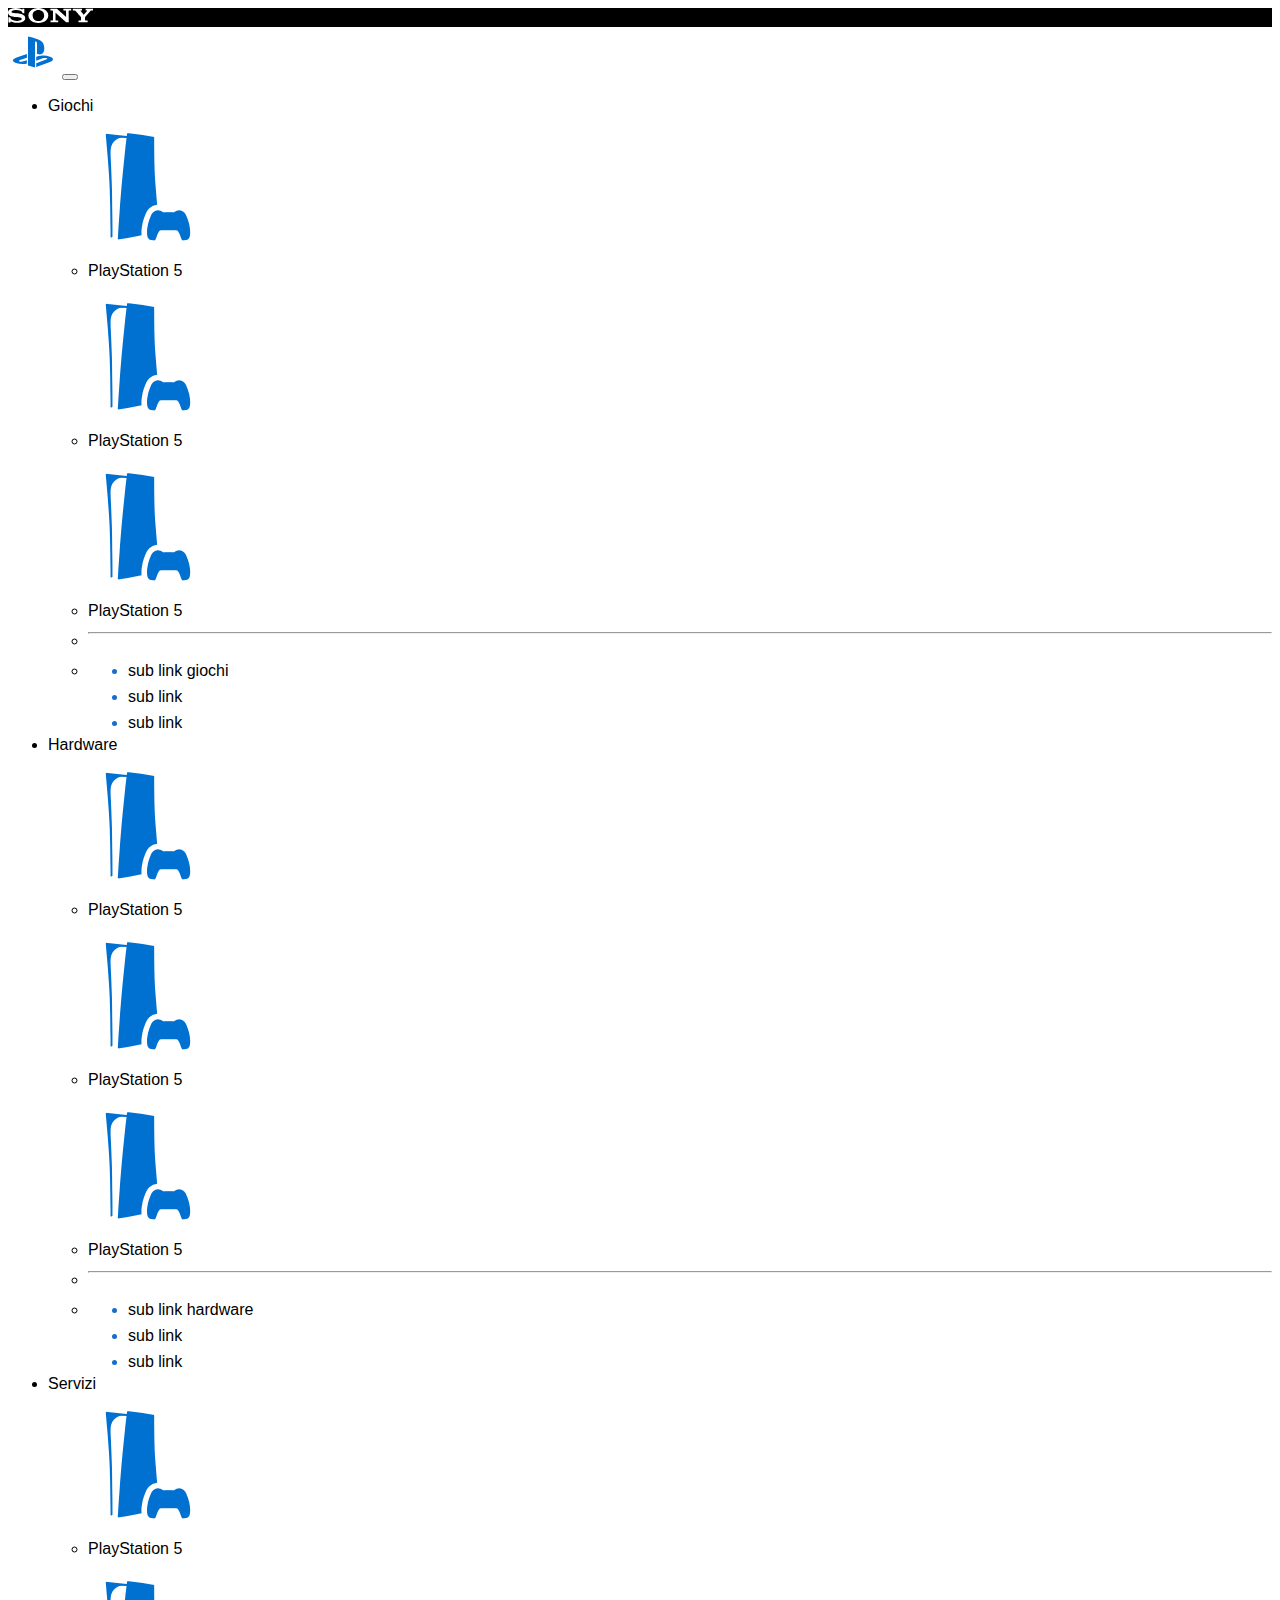
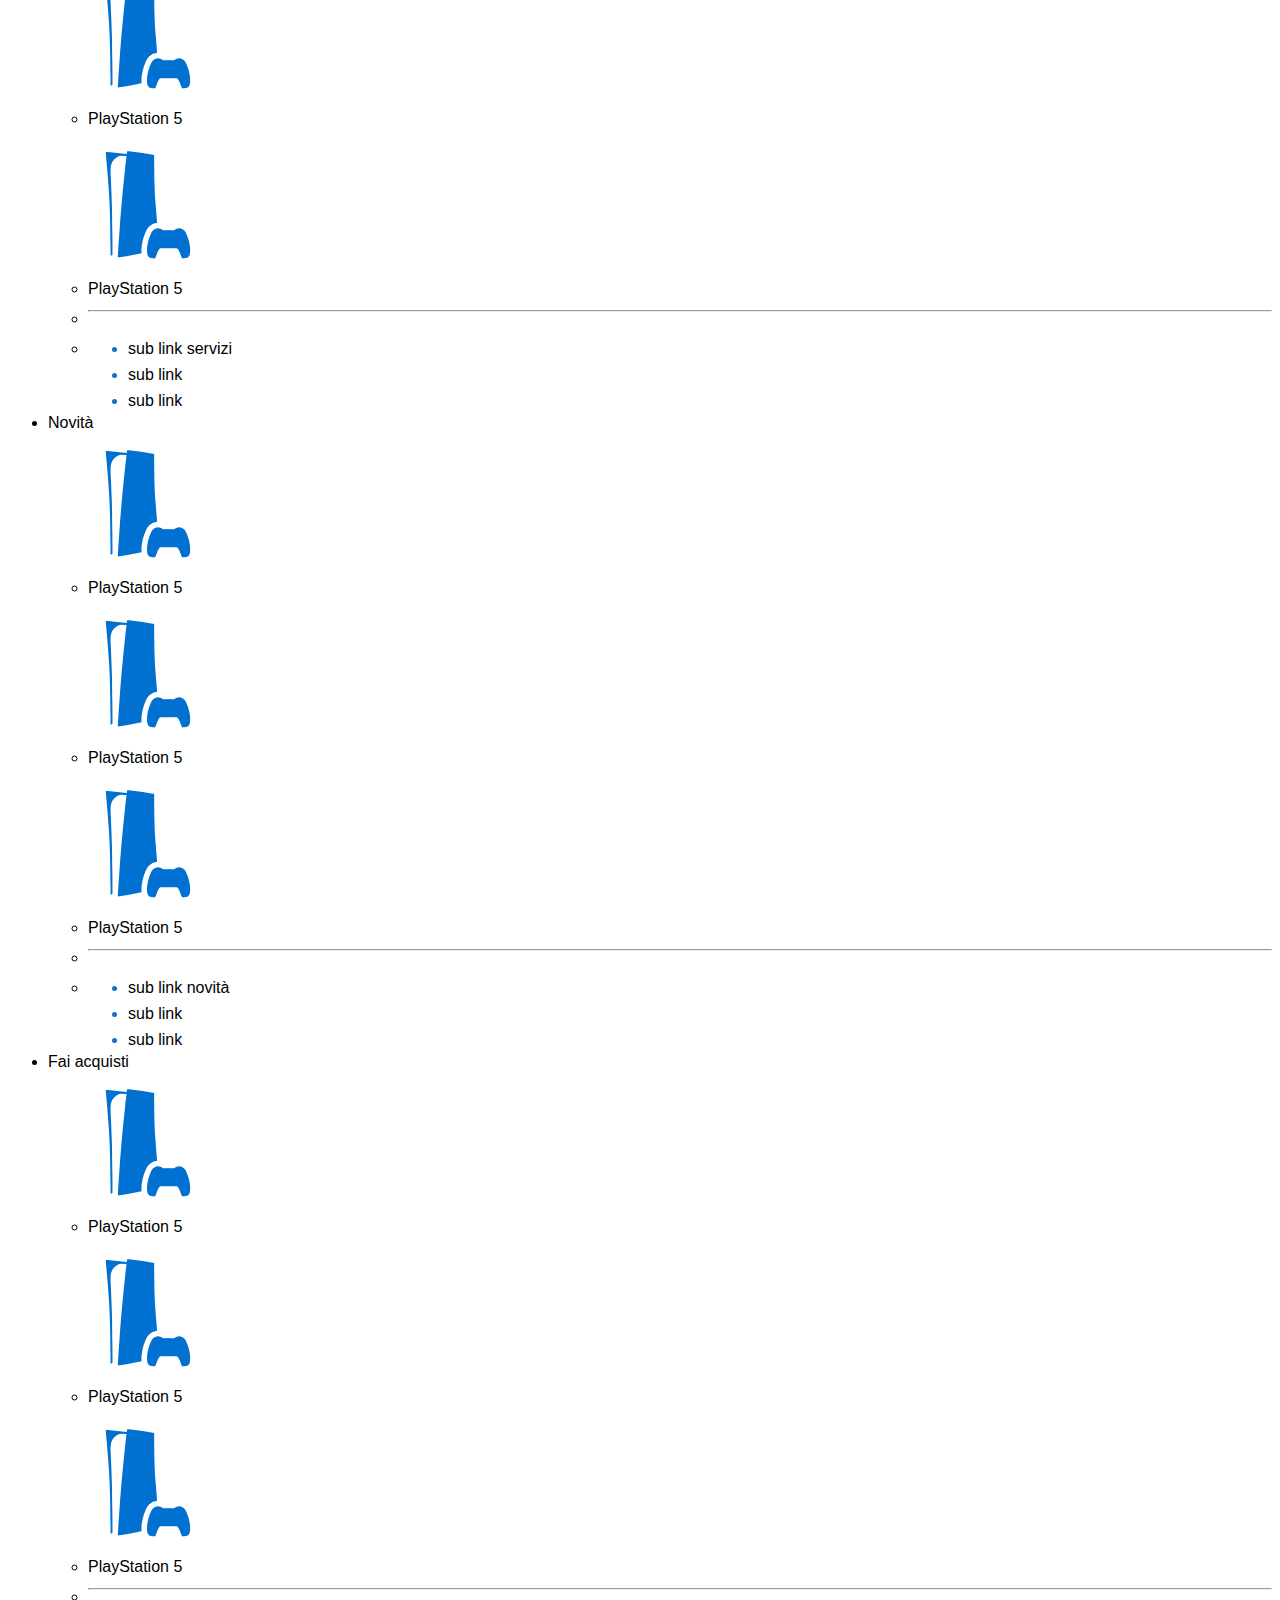
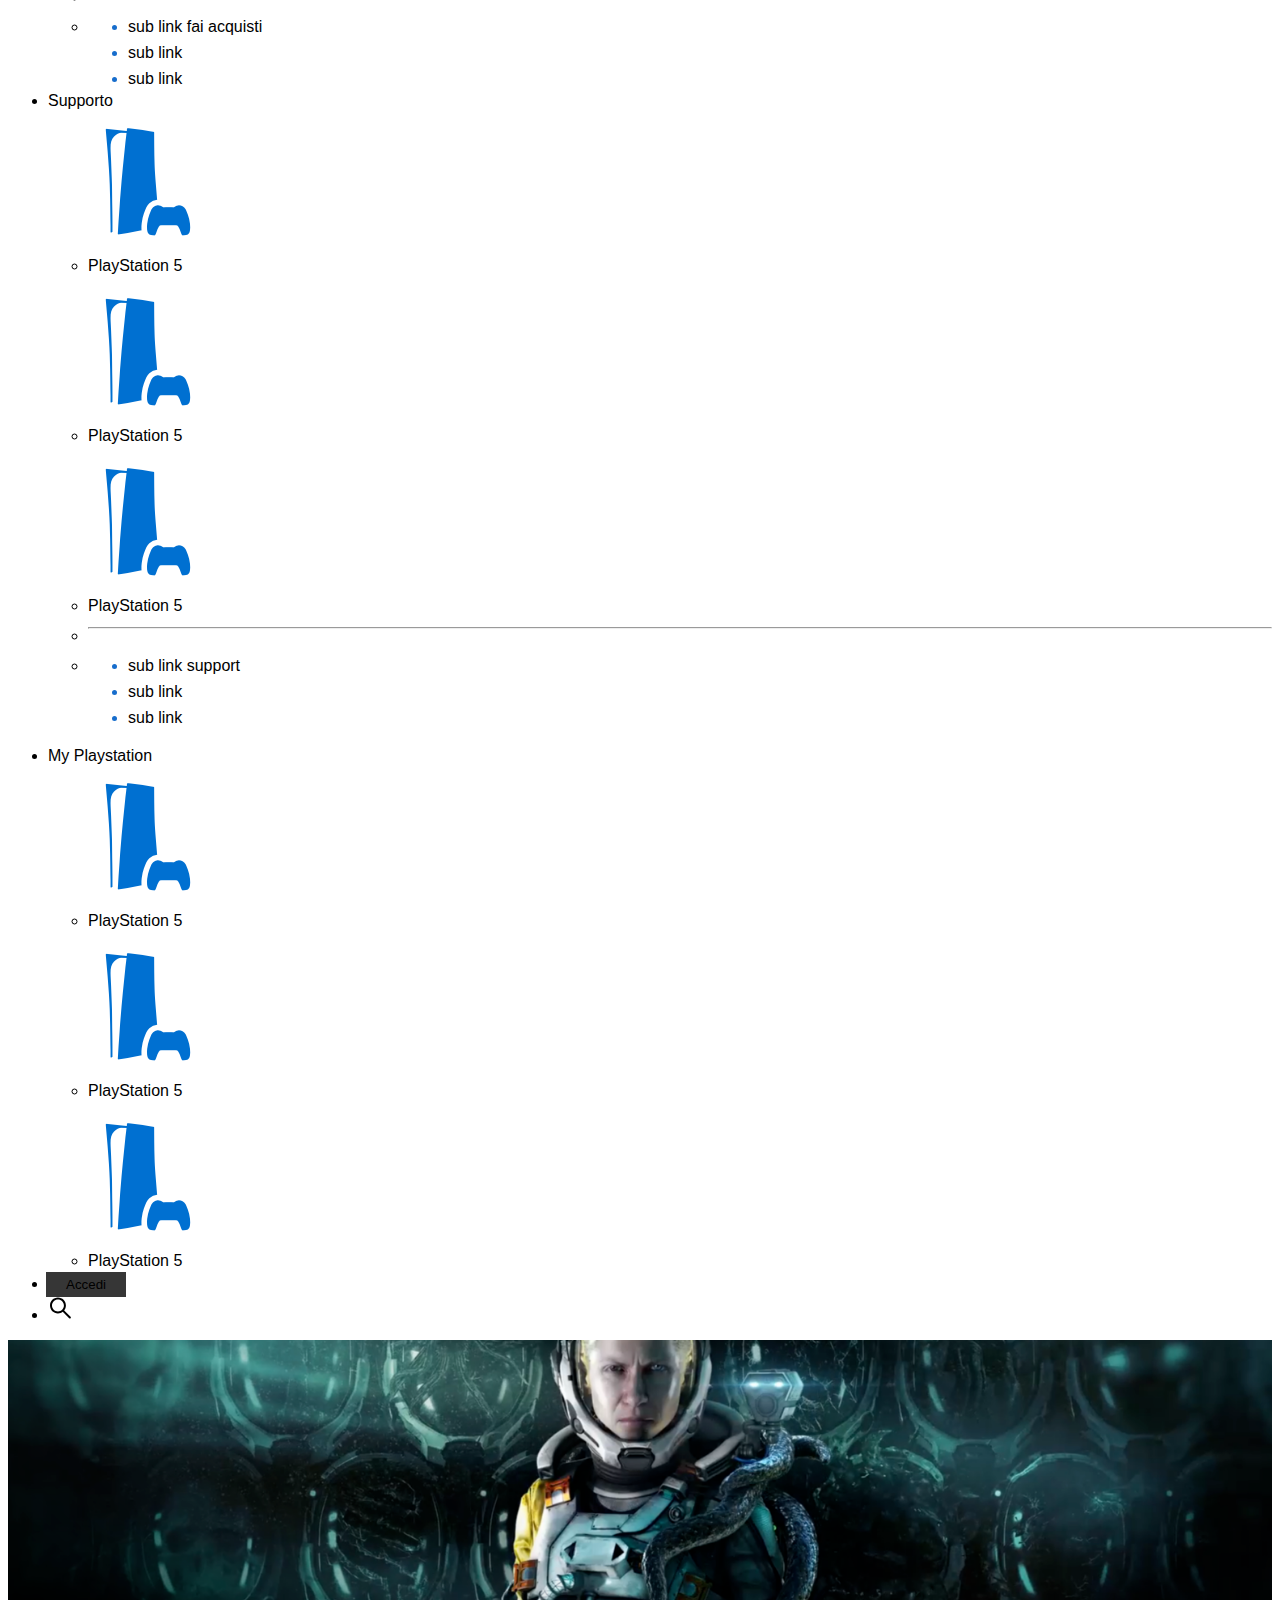
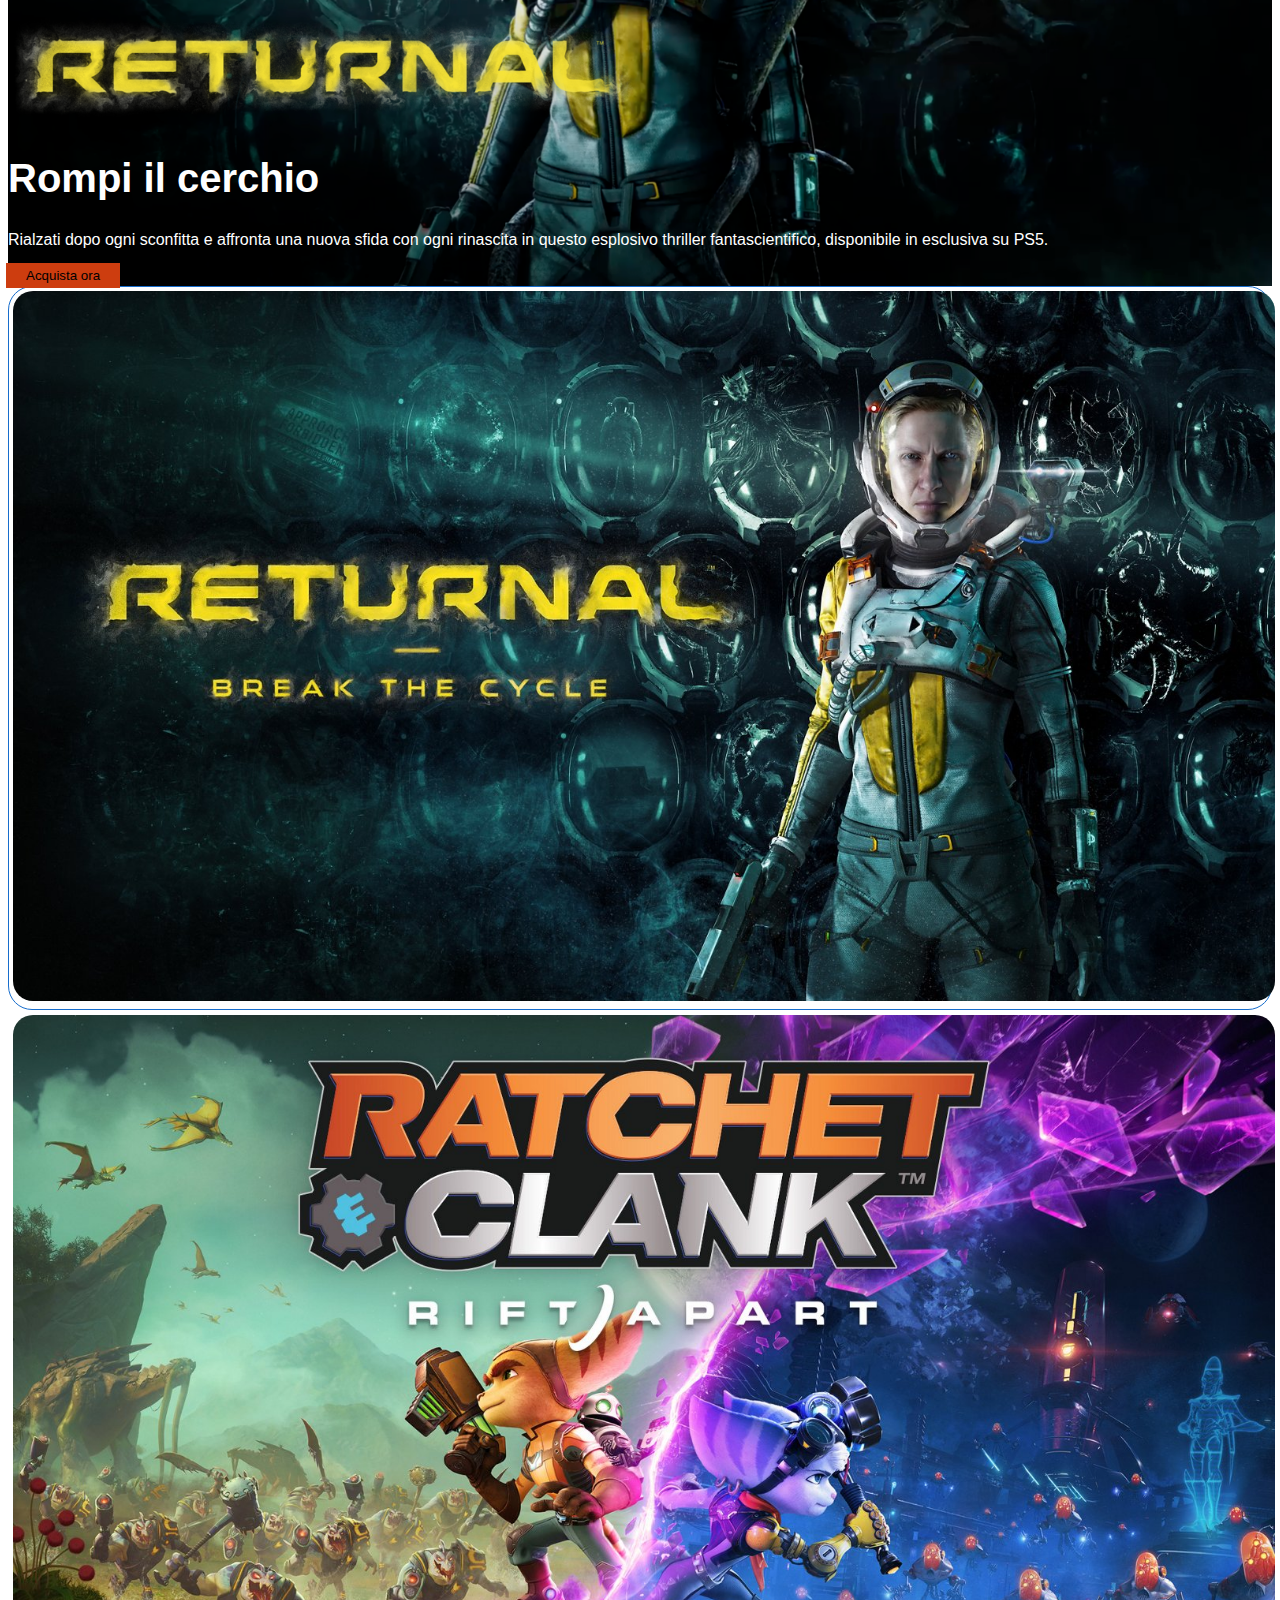
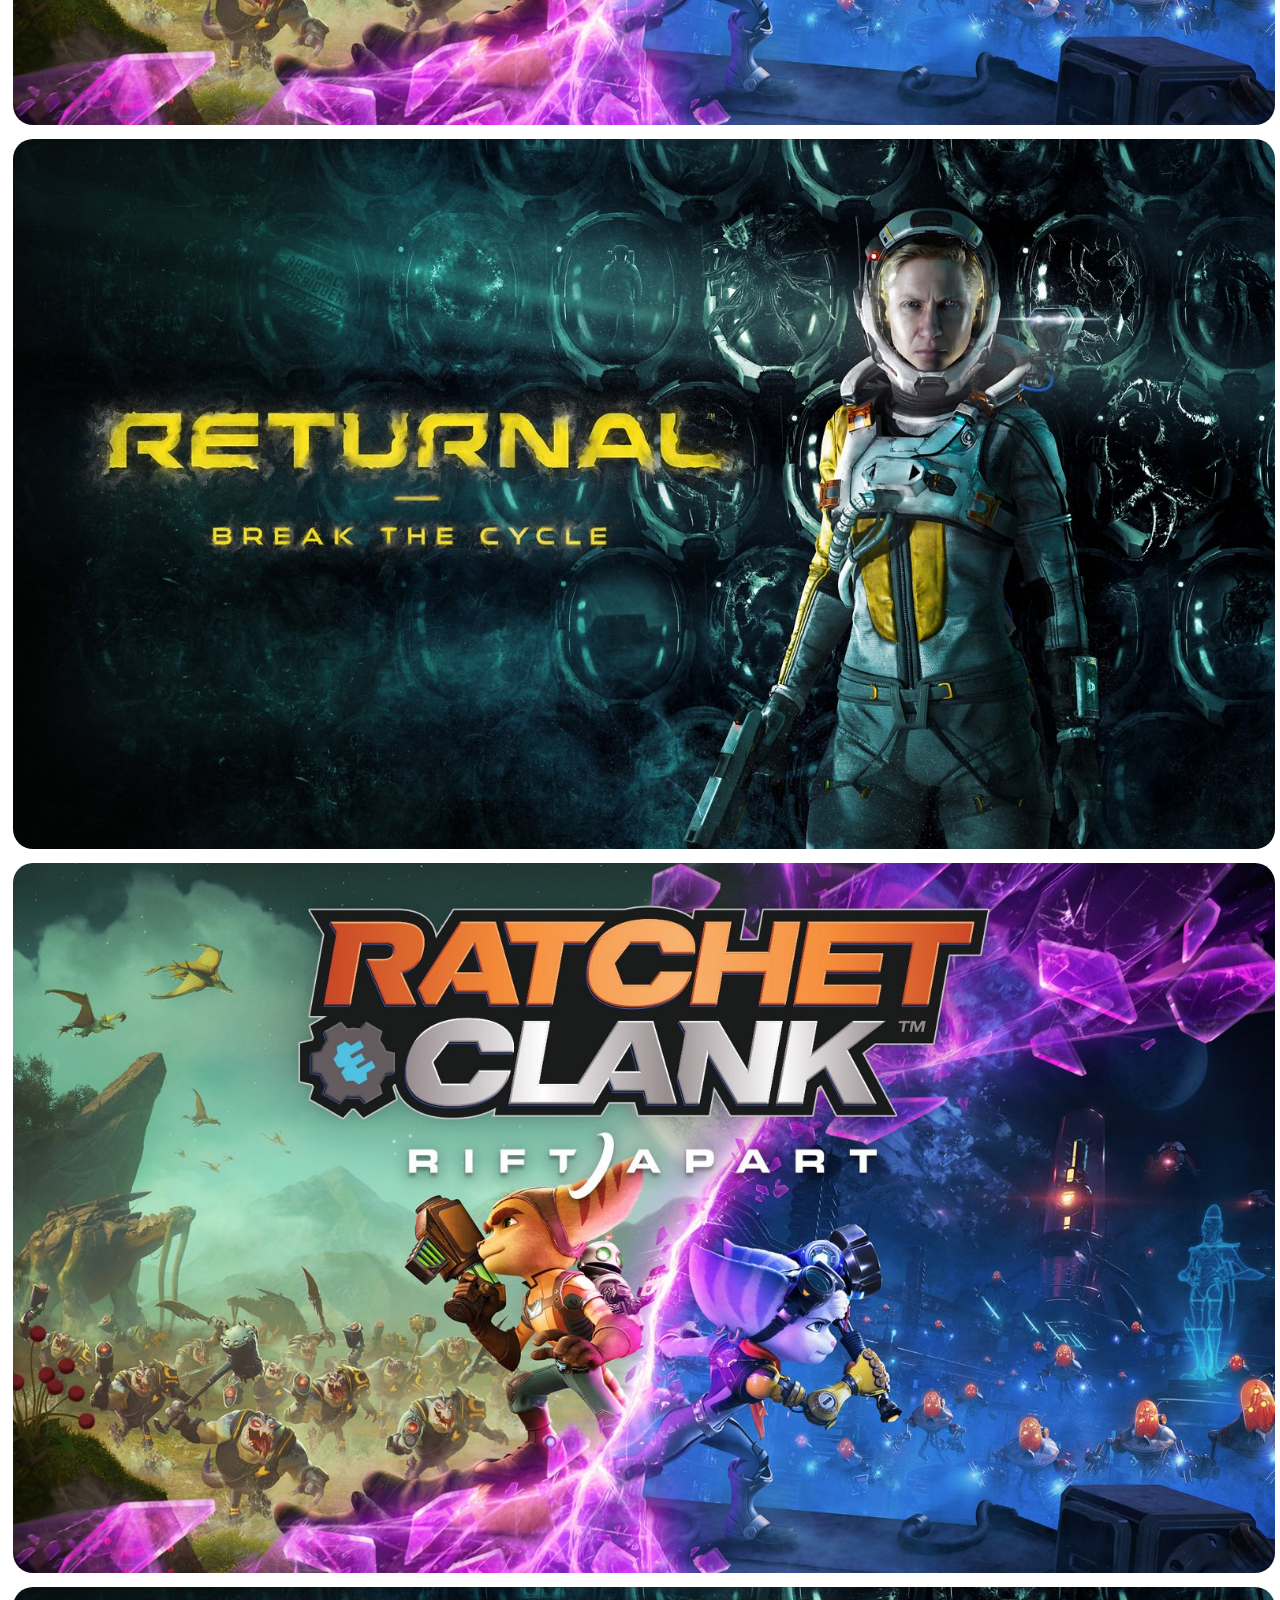
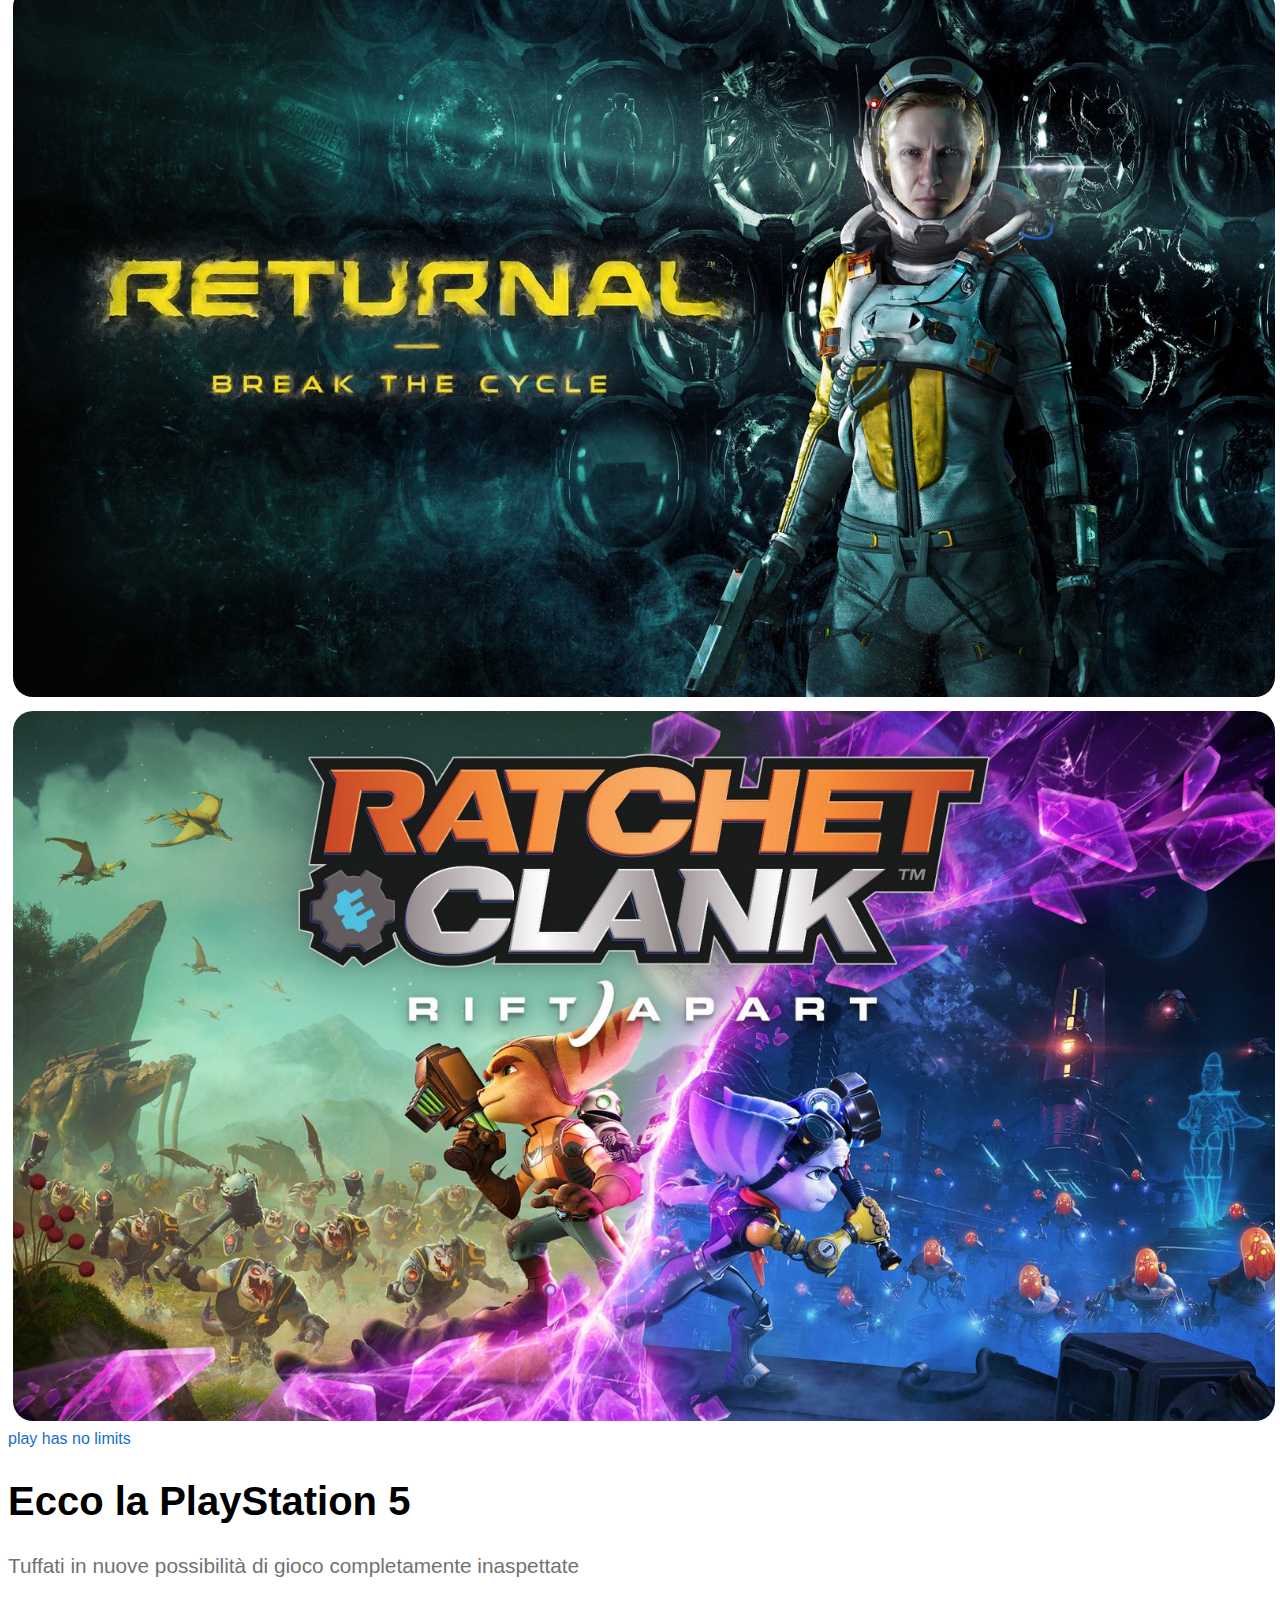
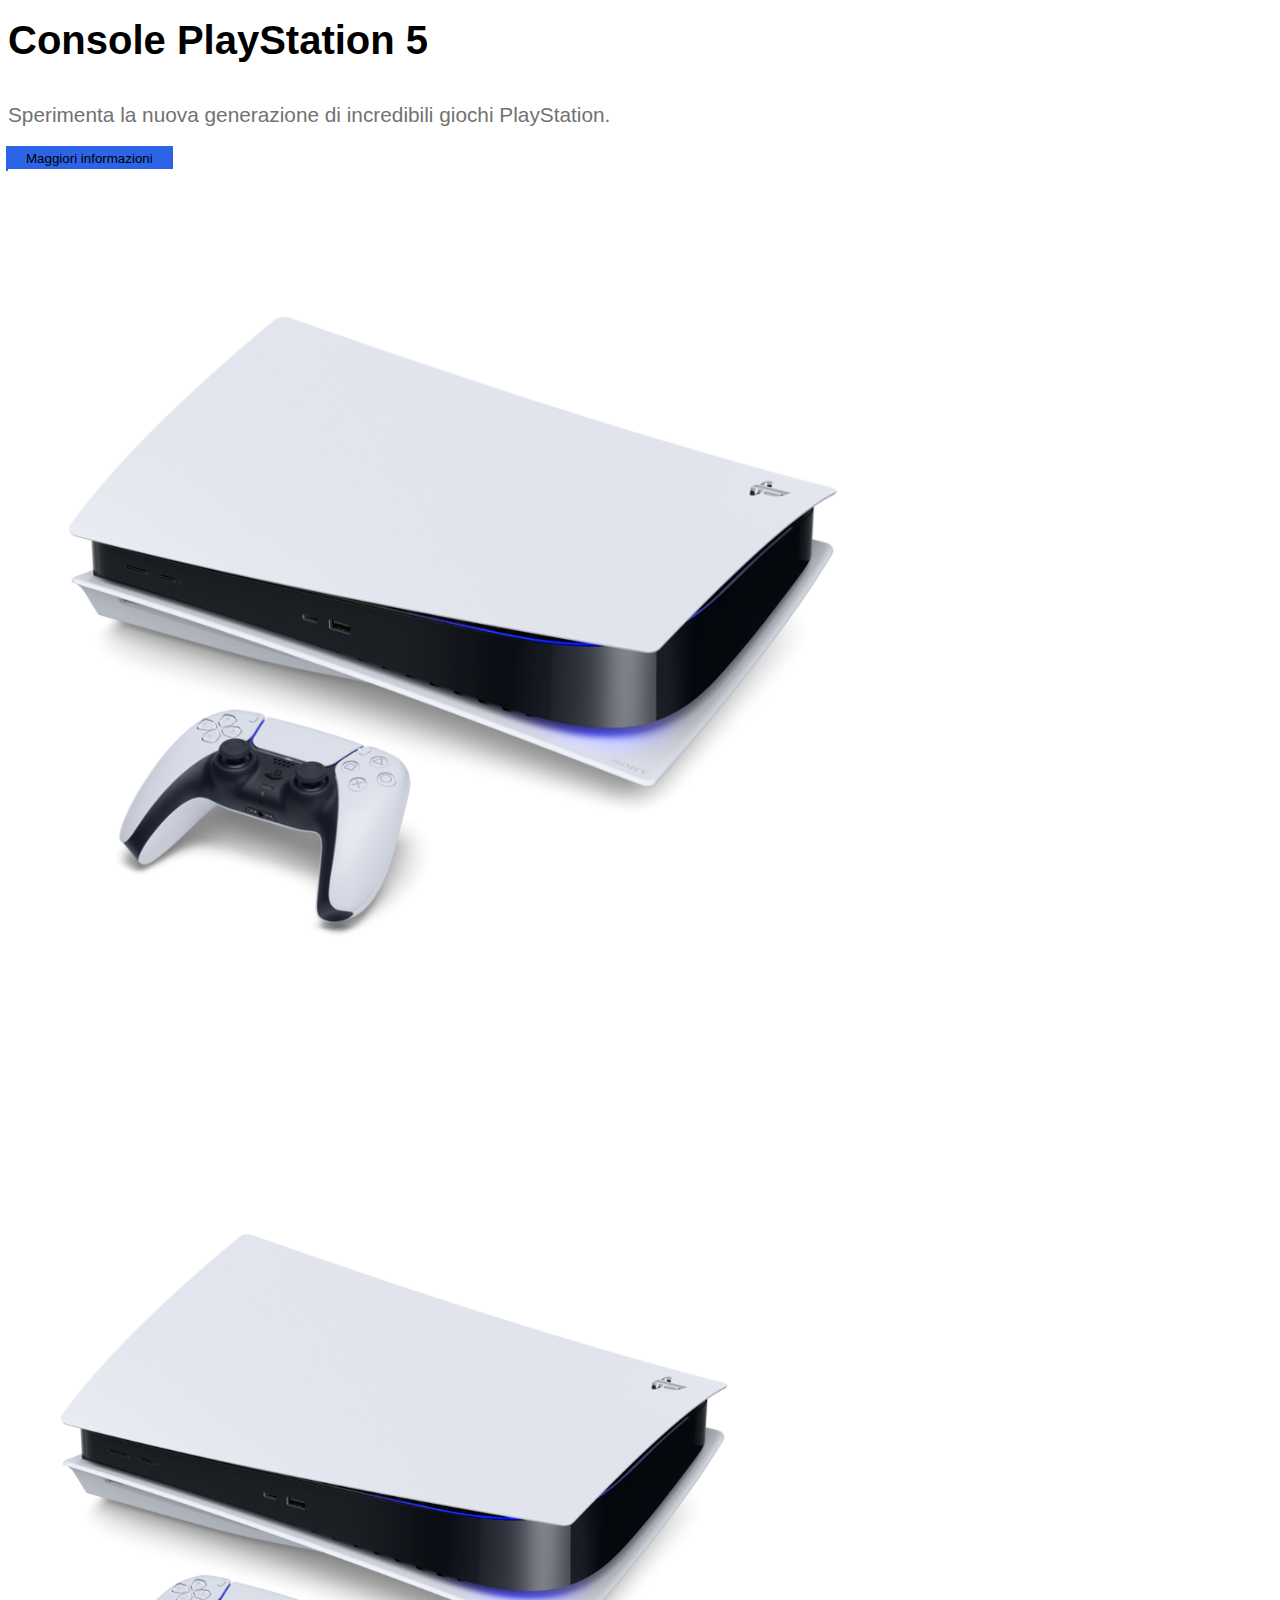
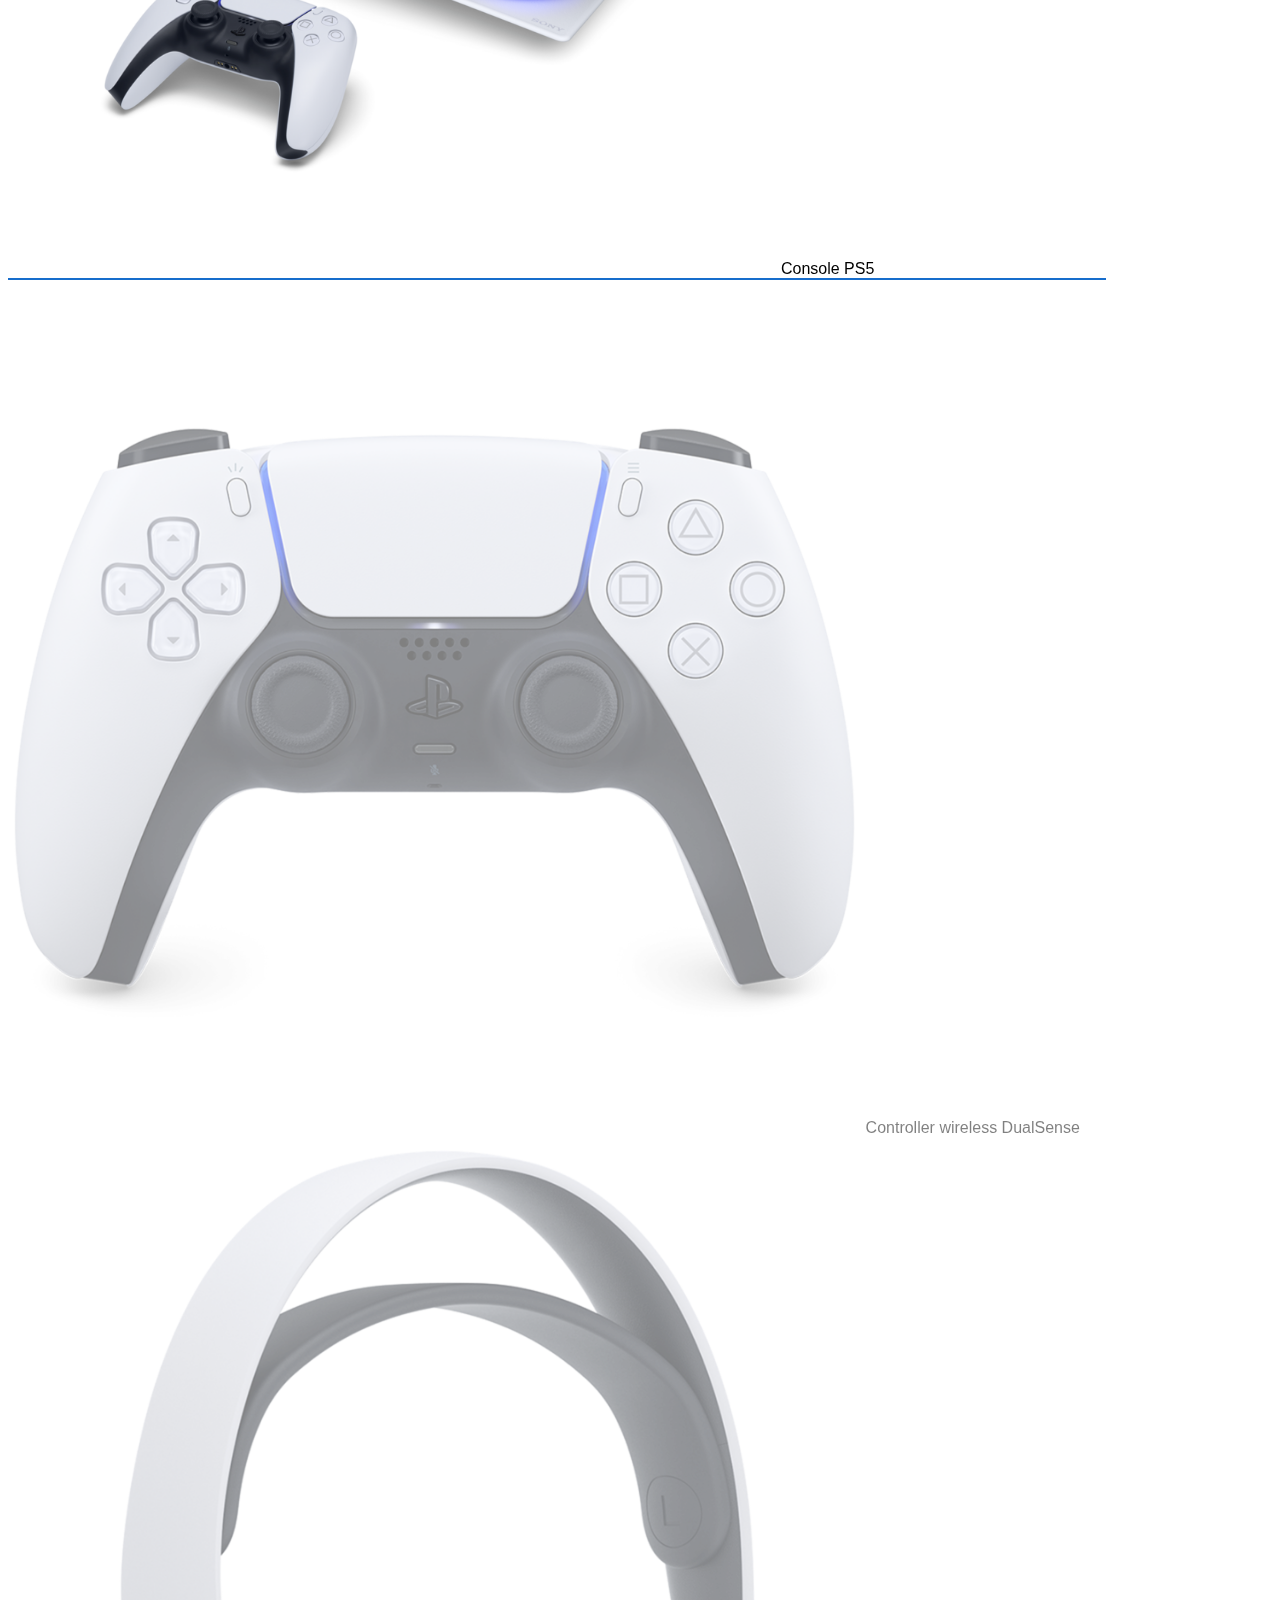
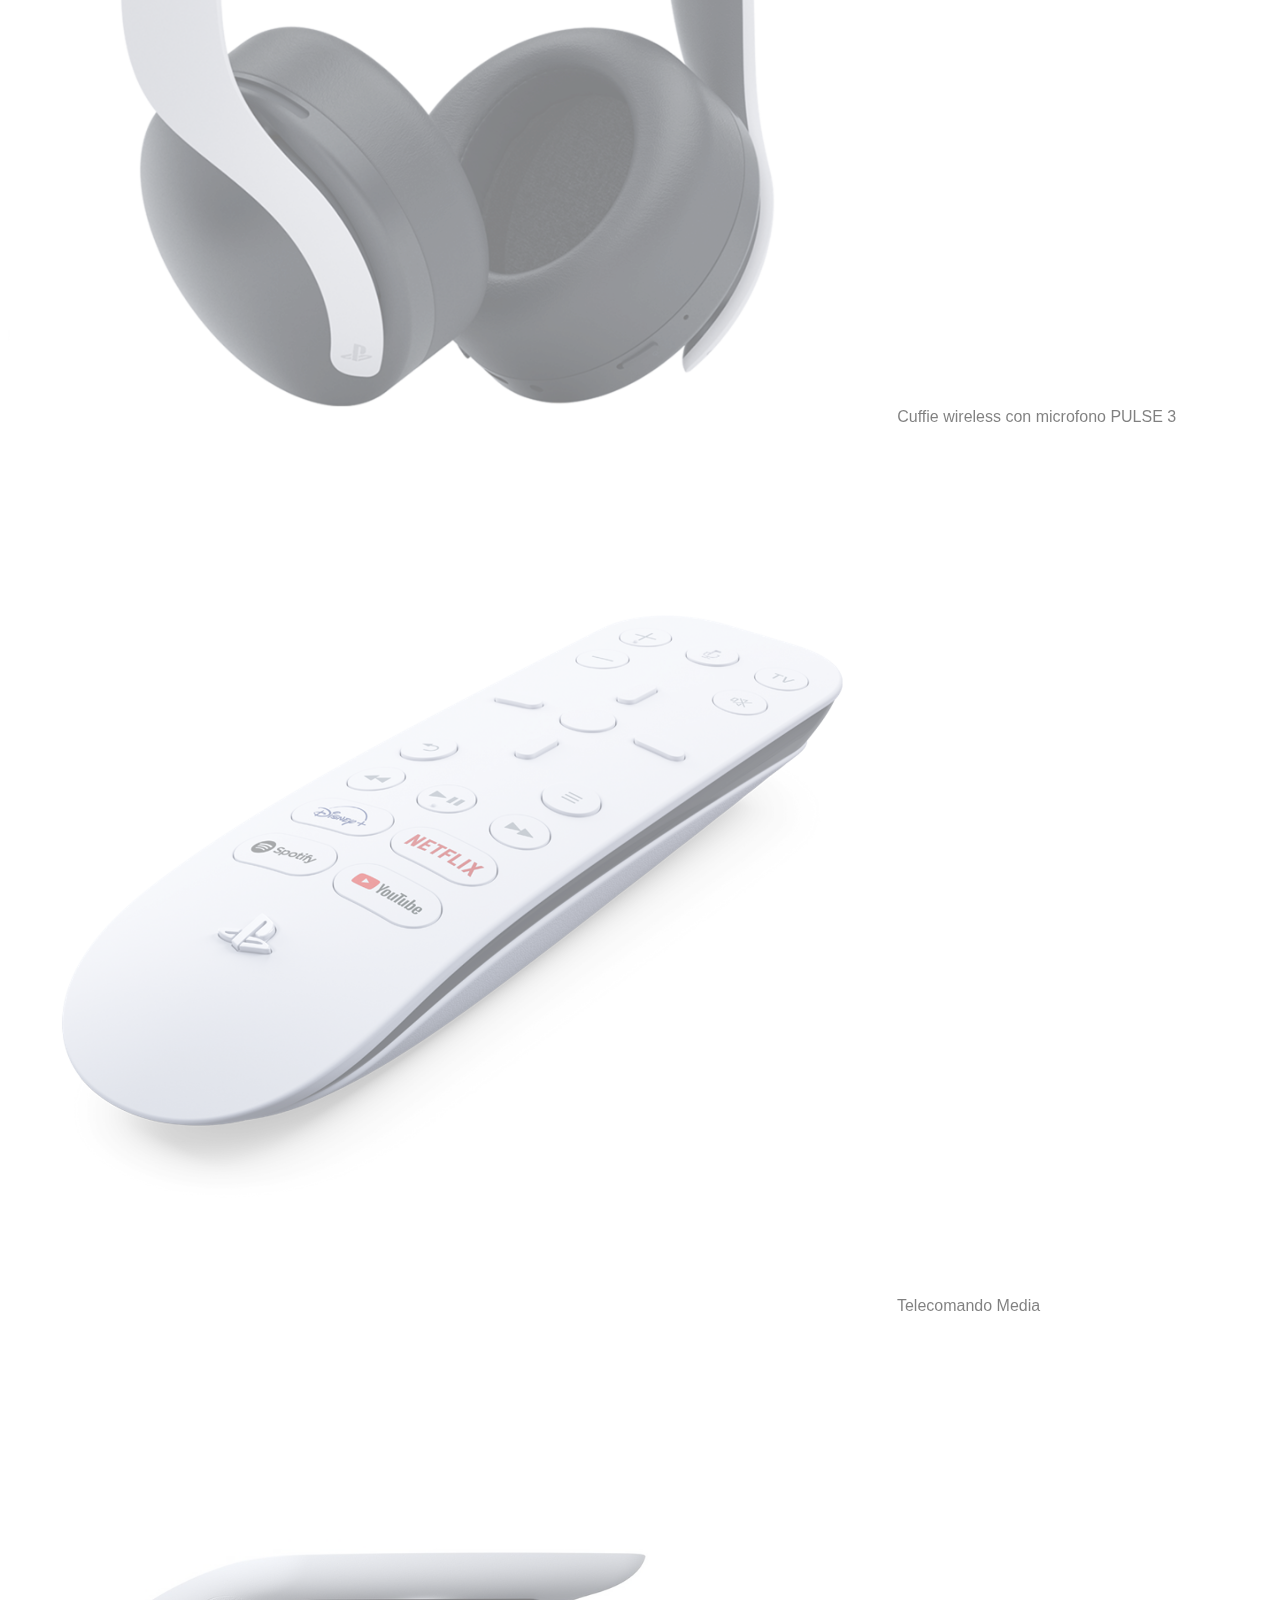
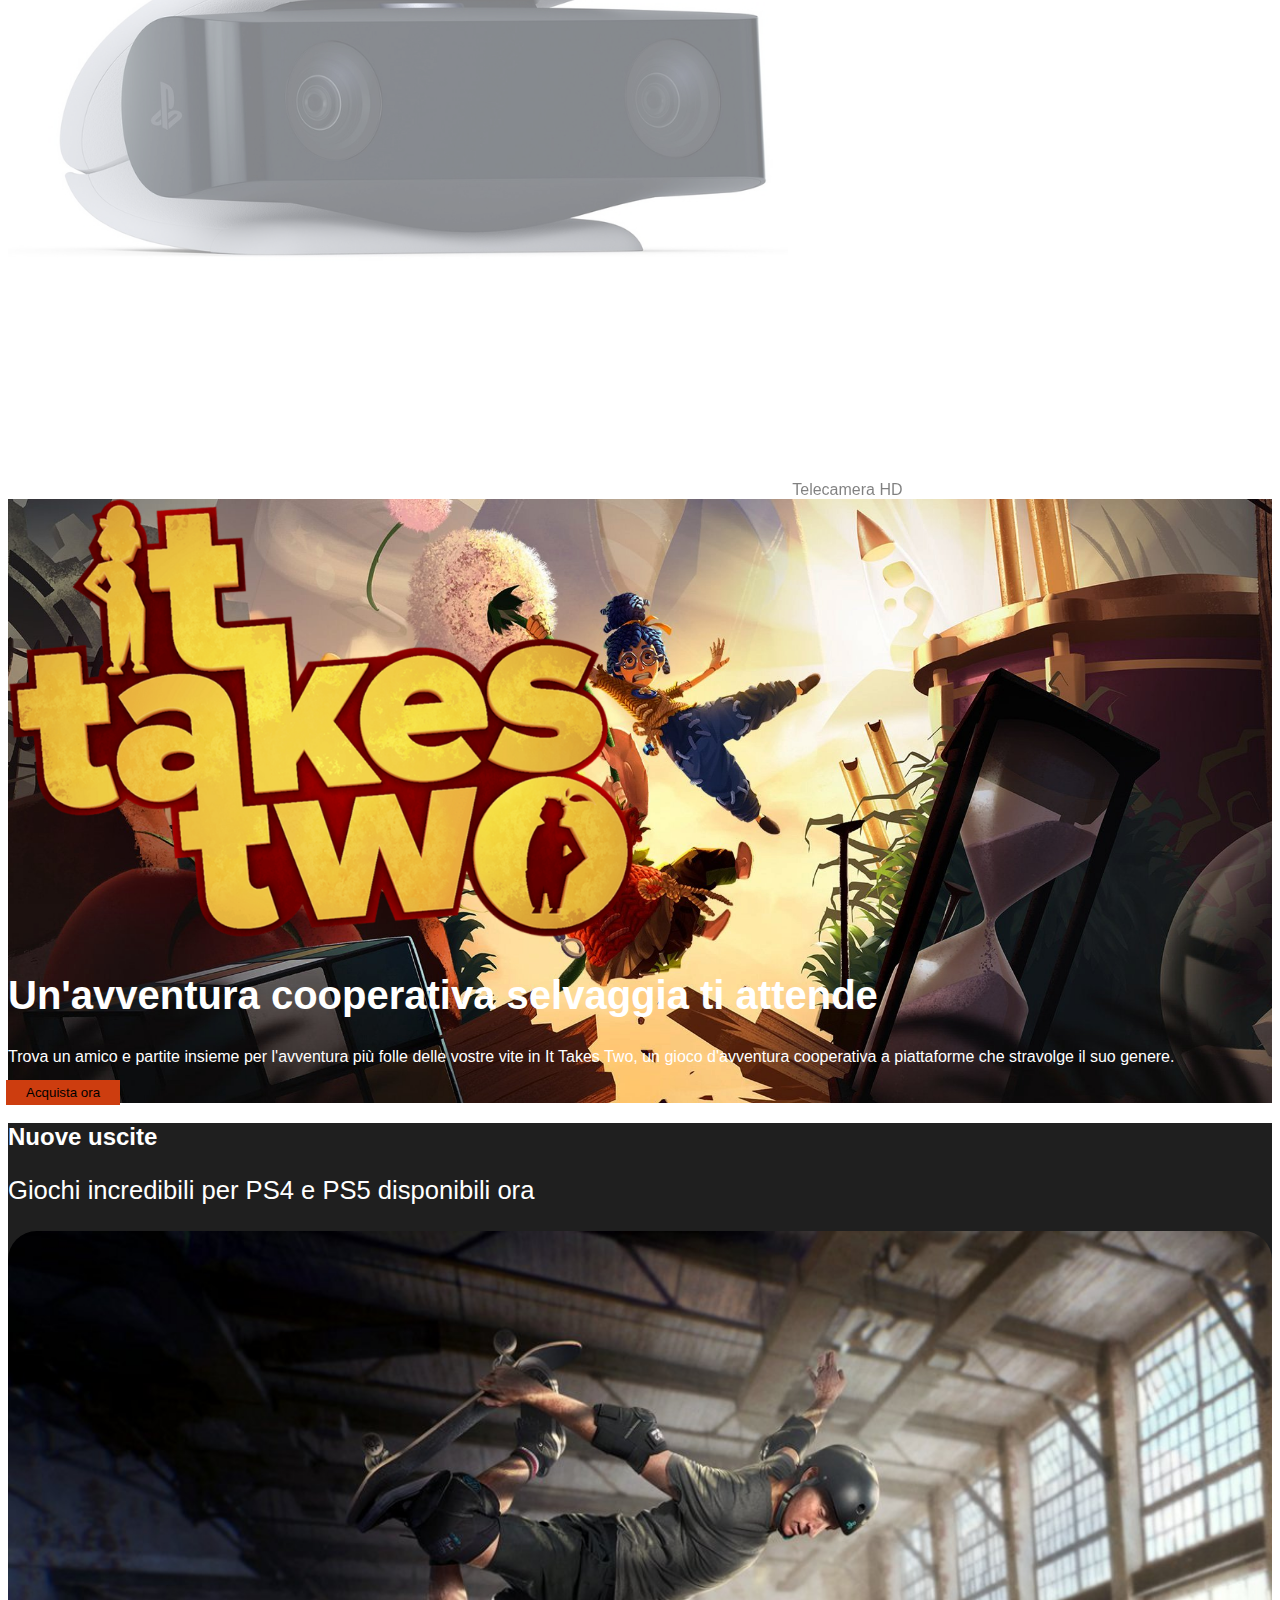
<file: index.html>
<!DOCTYPE html>
<html lang="it">
<head>
    <meta charset="UTF-8">
    <meta http-equiv="X-UA-Compatible" content="IE=edge">
    <meta name="viewport" content="width=device-width, initial-scale=1.0">
    <link href="https://cdn.jsdelivr.net/npm/bootstrap@5.1.3/dist/css/bootstrap.min.css" rel="stylesheet"
        integrity="sha384-1BmE4kWBq78iYhFldvKuhfTAU6auU8tT94WrHftjDbrCEXSU1oBoqyl2QvZ6jIW3" crossorigin="anonymous">
    <link rel="stylesheet" href="https://cdnjs.cloudflare.com/ajax/libs/font-awesome/6.0.0-beta2/css/all.min.css"
        integrity="sha512-YWzhKL2whUzgiheMoBFwW8CKV4qpHQAEuvilg9FAn5VJUDwKZZxkJNuGM4XkWuk94WCrrwslk8yWNGmY1EduTA=="
        crossorigin="anonymous" referrerpolicy="no-referrer" />
    <link rel="stylesheet" href="css/style.css">
    <title>PlayStation</title>
</head>
<body>

    <!-- header -->
    <header class="sticky-top">
        <!-- nav-top -->
        <div class="nav-top">
            <div class="container-fluid py-2">
                <div class="row text-end align-items-center">
                    <div class="col">
                    <svg xmlns="http://www.w3.org/2000/svg" viewBox="0 0 500 88.03">
                        <defs>
                            <style>
                                .cls-1 {
                                    fill: #fff
                                }
                            </style>
                        </defs>
                        <g id="Layer_2" data-name="Layer 2">
                            <g id="logo">
                                <path class="cls-1"
                                    d="M178.13 88C160 88 143.2 82.6 132 72.53a37.85 37.85 0 0 1-12.55-28.59A38.41 38.41 0 0 1 132 15.45C142.4 6 160.8 0 178.13 0c19.17 0 34.52 4.83 46.25 15.47a38.05 38.05 0 0 1 12.38 28.47 39.66 39.66 0 0 1-12.38 28.59C213.45 82.66 196.29 88 178.13 88V76.42c9.61 0 18.53-3.32 24.76-9.52s9.06-13.72 9.06-23c0-8.86-3.11-17.14-9.06-23-6.15-6.05-15.28-9.46-24.76-9.46s-18.65 3.38-24.8 9.46c-5.93 5.87-9 14.18-9 23a32.17 32.17 0 0 0 9 23c6.15 6.13 15.26 9.52 24.8 9.52zM45.75 0c-9.69 0-20.7 1.82-30 6C7.07 9.88 0 16.11 0 26.44A21.18 21.18 0 0 0 5.75 41c2.51 2.32 6.56 6.26 17.14 8.58 4.73 1 14.84 2.61 24.91 3.67s19.83 2 23.83 3.07c3.18.81 8.53 1.91 8.53 7.91s-5.63 7.8-6.61 8.19-7.74 3.49-19.88 3.49A84.54 84.54 0 0 1 30 71.84c-4.53-1.62-9.28-3.75-13.71-9.16A15.73 15.73 0 0 1 13.44 54h-11v30.8h12.22v-4.17a1.74 1.74 0 0 1 2.64-1.5 96.26 96.26 0 0 0 17.88 5.78c6.42 1.34 10.57 2.31 18.55 2.31a79.15 79.15 0 0 0 24.86-3.51 43.39 43.39 0 0 0 14.77-7.29 20.24 20.24 0 0 0 7.91-16.21 22.68 22.68 0 0 0-6.39-15.94A28.13 28.13 0 0 0 87 38.88a58.05 58.05 0 0 0-9.72-3.39C70.94 33.94 56.7 32 49.89 31.32c-7.14-.74-19.53-1.77-24.48-3.3-1.5-.47-4.56-1.92-4.56-5.47 0-2.53 1.4-4.67 4.16-6.4 4.39-2.75 13.25-4.46 22.49-4.46a65.23 65.23 0 0 1 26.06 5.09 28.46 28.46 0 0 1 6.2 3.7 18.64 18.64 0 0 1 6.11 10.22h9.87V3.89h-11V7c0 1-1 2.32-3 1.23C76.78 5.65 62.84.07 45.75 0zM287.24 4.92L341 53.43l-.55-32.66c-.06-4.29-.84-6.08-5.48-6.08h-10.1V4.92h46v9.77H361c-4.72 0-5 1.52-5.08 6.08l.83 62.41H341l-61.93-55.26v39.21c.05 4.27.25 6.28 4.64 6.28h11v9.77h-45.09v-9.77h10.56c3.94 0 3.78-3.76 3.78-6.5V21.14c0-3-.42-6.44-6.6-6.44h-8.56V4.92zM423.35 73.39a21.82 21.82 0 0 0 2.72-.17 3.37 3.37 0 0 0 2.12-1.88 10.94 10.94 0 0 0 .21-2.11V53.78c0-.52 0-.53-.66-1.35s-28.16-32-29.41-33.4c-1.56-1.7-4.3-4.33-8.47-4.33h-9.55V4.92h53.9v9.76h-6.5c-1.5 0-2.5 1.43-1.22 3 0 0 18.14 21.7 18.31 21.93s.32.28.55.07 18.59-21.8 18.73-22a1.87 1.87 0 0 0-1.6-3h-6.67V4.92H500v9.78h-9.87c-3.58 0-5 .66-7.73 3.7l-29.75 33.94a2.1 2.1 0 0 0-.36 1.44v15.44a11 11 0 0 0 .22 2.11 3.33 3.33 0 0 0 2.11 1.88 19.77 19.77 0 0 0 2.7.17h10.09v9.78h-53.62v-9.78z" />
                            </g>
                        </g>
                    </svg>
                    </div>
                </div>
            </div>
        </div>
        <!-- /nav-top -->

        <!-- nav-bottom -->
        <!-- documentation: https://getbootstrap.com/docs/5.1/components/navbar/#supported-content -->
        <div class="nav-bottom">
            <nav class="navbar navbar-expand-lg navbar-light bg-white">
                <div class="container-fluid">
                    <a class="navbar-brand" href="#">
                        <svg class="shared-nav-ps-logo" width="50px" height="50px" version="1.1" xmlns="http://www.w3.org/2000/svg"
                            xmlns:xlink="http://www.w3.org/1999/xlink" viewBox="0 0 50 50" data-di-res-id="51237b9e-85bdd8e5"
                            data-di-rand="1620209019838">
                            <g>
                                <g>
                                    <path d="M5.8,32.1C4.3,33.1,4.8,35,8,35.9c3.3,1.1,6.9,1.4,10.4,0.8c0.2,0,0.4-0.1,0.5-0.1v-3.4l-3.4,1.1
                                       c-1.3,0.4-2.6,0.5-3.9,0.2c-1-0.3-0.8-0.9,0.4-1.4l6.9-2.4V27l-9.6,3.3C8.1,30.7,6.9,31.3,5.8,32.1z M29,17.1v9.7
                                       c4.1,2,7.3,0,7.3-5.2c0-5.3-1.9-7.7-7.4-9.6C26,11,23,10.1,20,9.5v28.9l7,2.1V16.2c0-1.1,0-1.9,0.8-1.6C28.9,14.9,29,16,29,17.1z
                                        M42,29.8c-2.9-1-6-1.4-9-1.1c-1.6,0.1-3.1,0.5-4.5,1l-0.3,0.1v3.9l6.5-2.4c1.3-0.4,2.6-0.5,3.9-0.2c1,0.3,0.8,0.9-0.4,1.4
                                       l-10,3.7V40L42,34.9c1-0.4,1.9-0.9,2.7-1.7C45.4,32.2,45.1,30.8,42,29.8z" fill="#0070d1">
                                    </path>
                                </g>
                            </g>
                        </svg>
                    </a>
                    <button class="navbar-toggler" type="button" data-bs-toggle="collapse" data-bs-target="#navbarSupportedContent"
                        aria-controls="navbarSupportedContent" aria-expanded="false" aria-label="Toggle navigation">
                        <span class="navbar-toggler-icon"></span>
                    </button>
                    <div class="collapse navbar-collapse" id="navbarSupportedContent">
                        <ul class="navbar-nav me-auto mb-2 mb-lg-0">
                            <li class="nav-item dropdown position-static">
                                <a class="nav-link my_nav dropdown-toggle" href="#" id="navbarDropdown" role="button"
                                    data-bs-toggle="dropdown" aria-expanded="false">Giochi
                                </a>
                                <ul class="dropdown-menu  my_dropdown_menu w-100 list-inline text-center" aria-labelledby="navbarDropdown">
                                    <li class="list-inline-item"><a class="dropdown-item ps5" href="#"><img src="img/play-menu-ico.png" alt="">
                                            <br> PlayStation 5</a></li>
                                    <li class="list-inline-item"><a class="dropdown-item ps5" href="#"><img src="img/play-menu-ico.png" alt="">
                                            <br> PlayStation 5</a></li>
                                    <li class="list-inline-item"><a class="dropdown-item ps5" href="#"><img src="img/play-menu-ico.png" alt="">
                                            <br> PlayStation 5</a>
                                    </li>
                                
                                    <li>
                                        <hr class="dropdown-divider">
                                    </li>
                                    <li>
                                        <ul class="d-flex justify-content-center ps-2">
                                            <li class="disc">
                                                <a class="dropdown-item link" href="#">sub link giochi</a>
                                            </li>
                                            <li class="disc mx-5">
                                                <a class="dropdown-item link" href="#">sub link</a>
                                            </li>
                                            <li class="disc">
                                                <a class="dropdown-item link" href="#">sub link</a>
                                            </li>
                                        </ul>
                                    </li>
                                </ul>
                            </li>
                            <li class="nav-item  dropdown position-static">
                                <a class="nav-link my_nav dropdown-toggle" href="#" id="navbarDropdown" role="button"
                                    data-bs-toggle="dropdown" aria-expanded="false">Hardware
                                </a>
                                <ul class="dropdown-menu  my_dropdown_menu w-100 list-inline text-center" aria-labelledby="navbarDropdown">
                                    <li class="list-inline-item"><a class="dropdown-item ps5" href="#"><img src="img/play-menu-ico.png" alt="">
                                            <br> PlayStation 5</a></li>
                                    <li class="list-inline-item"><a class="dropdown-item ps5" href="#"><img src="img/play-menu-ico.png" alt="">
                                            <br> PlayStation 5</a></li>
                                    <li class="list-inline-item"><a class="dropdown-item ps5" href="#"><img src="img/play-menu-ico.png" alt="">
                                            <br> PlayStation 5</a>
                                    </li>
                                
                                    <li>
                                        <hr class="dropdown-divider">
                                    </li>
                                    <li>
                                        <ul class="d-flex justify-content-center ps-2">
                                            <li class="disc">
                                                <a class="dropdown-item link" href="#">sub link hardware</a>
                                            </li>
                                            <li class="disc mx-5">
                                                <a class="dropdown-item link" href="#">sub link</a>
                                            </li>
                                            <li class="disc">
                                                <a class="dropdown-item link" href="#">sub link</a>
                                            </li>
                                        </ul>
                                    </li>
                                </ul>
                            </li>
                            <li class="nav-item  dropdown position-static">
                                <a class="nav-link my_nav dropdown-toggle" href="#" id="navbarDropdown" role="button"
                                    data-bs-toggle="dropdown" aria-expanded="false">Servizi
                                </a>
                                <ul class="dropdown-menu  my_dropdown_menu w-100 list-inline text-center" aria-labelledby="navbarDropdown">
                                    <li class="list-inline-item"><a class="dropdown-item ps5" href="#"><img src="img/play-menu-ico.png" alt="">
                                            <br> PlayStation 5</a></li>
                                    <li class="list-inline-item"><a class="dropdown-item ps5" href="#"><img src="img/play-menu-ico.png" alt="">
                                            <br> PlayStation 5</a></li>
                                    <li class="list-inline-item"><a class="dropdown-item ps5" href="#"><img src="img/play-menu-ico.png" alt="">
                                            <br> PlayStation 5</a>
                                    </li>
                                
                                    <li>
                                        <hr class="dropdown-divider">
                                    </li>
                                    <li>
                                        <ul class="d-flex justify-content-center ps-2">
                                            <li class="disc">
                                                <a class="dropdown-item link" href="#">sub link servizi</a>
                                            </li>
                                            <li class="disc mx-5">
                                                <a class="dropdown-item link" href="#">sub link</a>
                                            </li>
                                            <li class="disc">
                                                <a class="dropdown-item link" href="#">sub link</a>
                                            </li>
                                        </ul>
                                    </li>
                                </ul>
                            </li>
                            <li class="nav-item  dropdown position-static">
                                <a class="nav-link my_nav dropdown-toggle" href="#" id="navbarDropdown" role="button"
                                    data-bs-toggle="dropdown" aria-expanded="false">Novit&agrave;
                                </a>
                                <ul class="dropdown-menu  my_dropdown_menu w-100 list-inline text-center" aria-labelledby="navbarDropdown">
                                    <li class="list-inline-item"><a class="dropdown-item ps5" href="#"><img src="img/play-menu-ico.png" alt="">
                                    <br> PlayStation 5</a></li>
                                    <li class="list-inline-item"><a class="dropdown-item ps5" href="#"><img src="img/play-menu-ico.png" alt="">
                                    <br> PlayStation 5</a></li>
                                    <li class="list-inline-item"><a class="dropdown-item ps5" href="#"><img src="img/play-menu-ico.png" alt="">
                                            <br> PlayStation 5</a>
                                    </li>
                                    
                                    <li>
                                        <hr class="dropdown-divider">
                                    </li>
                                    <li>
                                        <ul class="d-flex justify-content-center ps-2">
                                            <li class="disc">
                                                <a class="dropdown-item link" href="#">sub link novit&agrave;</a>
                                            </li>
                                            <li class="disc mx-5">
                                                <a class="dropdown-item link" href="#">sub link</a>
                                            </li>
                                            <li class="disc">
                                                <a class="dropdown-item link" href="#">sub link</a>
                                            </li>
                                        </ul>
                                    </li>
                                </ul>
                            </li>
                            <li class="nav-item  dropdown position-static">
                                <a class="nav-link my_nav dropdown-toggle" href="#" id="navbarDropdown" role="button"
                                    data-bs-toggle="dropdown" aria-expanded="false">Fai acquisti
                                </a>
                                <ul class="dropdown-menu  my_dropdown_menu w-100 list-inline text-center" aria-labelledby="navbarDropdown">
                                    <li class="list-inline-item"><a class="dropdown-item ps5" href="#"><img src="img/play-menu-ico.png" alt="">
                                            <br> PlayStation 5</a></li>
                                    <li class="list-inline-item"><a class="dropdown-item ps5" href="#"><img src="img/play-menu-ico.png" alt="">
                                            <br> PlayStation 5</a></li>
                                    <li class="list-inline-item"><a class="dropdown-item ps5" href="#"><img src="img/play-menu-ico.png" alt="">
                                            <br> PlayStation 5</a>
                                    </li>
                                
                                    <li>
                                        <hr class="dropdown-divider">
                                    </li>
                                    <li>
                                        <ul class="d-flex justify-content-center ps-2">
                                            <li class="disc">
                                                <a class="dropdown-item link" href="#">sub link fai acquisti</a>
                                            </li>
                                            <li class="disc mx-5">
                                                <a class="dropdown-item link" href="#">sub link</a>
                                            </li>
                                            <li class="disc">
                                                <a class="dropdown-item link" href="#">sub link</a>
                                            </li>
                                        </ul>
                                    </li>
                                </ul>
                            </li>
                            <li class="nav-item  dropdown position-static">
                                <a class="nav-link my_nav dropdown-toggle" href="#" id="navbarDropdown" role="button"
                                    data-bs-toggle="dropdown" aria-expanded="false">Supporto
                                </a>
                                <ul class="dropdown-menu  my_dropdown_menu w-100 list-inline text-center" aria-labelledby="navbarDropdown">
                                    <li class="list-inline-item"><a class="dropdown-item ps5" href="#"><img src="img/play-menu-ico.png" alt="">
                                            <br> PlayStation 5</a></li>
                                    <li class="list-inline-item"><a class="dropdown-item ps5" href="#"><img src="img/play-menu-ico.png" alt="">
                                            <br> PlayStation 5</a></li>
                                    <li class="list-inline-item"><a class="dropdown-item ps5" href="#"><img src="img/play-menu-ico.png" alt="">
                                            <br> PlayStation 5</a>
                                    </li>
                                
                                    <li>
                                        <hr class="dropdown-divider">
                                    </li>
                                    <li>
                                        <ul class="d-flex justify-content-center ps-2">
                                            <li class="disc">
                                                <a class="dropdown-item link" href="#">sub link support</a>
                                            </li>
                                            <li class="disc mx-5">
                                                <a class="dropdown-item link" href="#">sub link</a>
                                            </li>
                                            <li class="disc">
                                                <a class="dropdown-item link" href="#">sub link</a>
                                            </li>
                                        </ul>
                                    </li>
                                </ul>
                            </li>
                        </ul>
                        <ul class="navbar-nav mb-2 mb-lg-0">
                            <li class="nav-item  dropdown position-static pe-2">
                                <a class="nav-link my_nav dropdown-toggle" href="#" id="navbarDropdown" role="button"
                                    data-bs-toggle="dropdown" aria-expanded="false">My Playstation
                                </a>
                                <ul class="dropdown-menu  my_dropdown_menu w-100 list-inline text-center" aria-labelledby="navbarDropdown">
                                    <li class="list-inline-item"><a class="dropdown-item ps5" href="#"><img src="img/play-menu-ico.png" alt="">
                                            <br> PlayStation 5</a></li>
                                    <li class="list-inline-item"><a class="dropdown-item ps5" href="#"><img src="img/play-menu-ico.png" alt="">
                                            <br> PlayStation 5</a></li>
                                    <li class="list-inline-item"><a class="dropdown-item ps5" href="#"><img src="img/play-menu-ico.png" alt="">
                                            <br> PlayStation 5</a>
                                    </li>
                                </ul>
                            </li>
                            <li class="nav-item pe-2 d-flex">
                                <button class="my_btn btn-dark rounded-pill">Accedi</button>
                            </li>
                            <li class="nav-item">
                                <a class="nav-link active my_search_button" href="#" aria-current="page">
                                    <img class="lens" src="img/lens.svg" alt="">
                                </a>
                            </li>
                        </ul>
                    </div>
                </div>
            </nav>
        </div>
        
        <!-- /nav-bottom -->
        
    </header>
    <!-- /header -->

    <!-- jumbotron -->
    <section class="jumbotron">
        <div class="container-fluid jumbo-top mb-5">
            <div class="container jumbo-top-contain pb-5">
                <div class="row">
                    <div class="col-12 col-lg-6 col-xl-4">
                        <img class="returnal-img" src="img/returnal-hero-banner-logo.png" alt="">
                        <h2 class="my_h2 pt-3">Rompi il cerchio</h2>
                        <p class="py-3">Rialzati dopo ogni sconfitta e affronta una nuova sfida con ogni rinascita in questo
                            esplosivo thriller fantascientifico, disponibile in esclusiva su PS5.</p>
                        <button class="btn btn-dark my_btn rounded-pill">Acquista ora</button>
                    </div>
                </div>
            </div>
        </div>
        <div class="container jumbo-bottom mb-5">
            <div class="row row-cols-2 row-cols-sm-3 row-cols-lg-6 gy-3">
                <div class="col">
                    <div class="thumb-container bordered-blue">
                        <img src="img/returnal-listing-thumb-01-ps5.jpg" alt="">
                    </div>
                </div>
                <div class="col">
                    <div class="thumb-container">
                        <img src="img/ratchet-and-clank-rift-apart-keyart.jpg" alt="">
                    </div>
                </div>
                <div class="col">
                    <div class="thumb-container">
                        <img src="img/returnal-listing-thumb-01-ps5.jpg" alt="">
                    </div>
                </div>
                <div class="col">
                    <div class="thumb-container">
                        <img src="img/ratchet-and-clank-rift-apart-keyart.jpg" alt="">
                    </div>
                </div>
                <div class="col">
                    <div class="thumb-container">
                        <img src="img/returnal-listing-thumb-01-ps5.jpg" alt="">
                    </div>
                </div>
                <div class="col">
                    <div class="thumb-container">
                        <img src="img/ratchet-and-clank-rift-apart-keyart.jpg" alt="">
                    </div>
                </div>
            </div>
        </div>
    </section>
    <!-- /jumbotron -->

    <!-- main -->
    <main>

        <!-- section "ecco la playstation 5" -->
        <section class="playstation5">
            <div class="container py-5">
                <div class="row mb3em">
                    <div class="col-12 text-center">
                        <span class="text-uppercase blue">play has no limits</span>
                        <h2 class="my_h2 mb-4">Ecco la PlayStation 5</h2>
                        <p class="bigger-text grey">Tuffati in nuove possibilit&agrave; di gioco completamente inaspettate</p>
                    </div>
                    <div class="col-12 col-md-6 align-self-center">
                        <h3 class="my_h3 mb-4">Console PlayStation 5</h3>
                        <p class="bigger-text grey">Sperimenta la nuova generazione di incredibili giochi PlayStation.</p>
                        <button class="btn btn-dark my_btn rounded-pill">Maggiori informazioni</button>
                    </div>
                    <div class="col-12 col-md-6">
                        <img class="w-70" src="img/playstation-5-thumb.png" alt="">
                    </div>                  
                </div>
                <div class="row text-center row-cols-3 row-cols-md-5">
                    <div class="col">
                        <a href="#">
                            <div class="container-thumb active">
                                <img class="w-70" src="img/playstation-5-thumb.png" alt="">
                                <span class="d-none d-md-block">Console PS5</span>
                            </div>
                        </a>
                    </div>
                    <div class="col">
                        <a href="#">
                            <div class="container-thumb">
                                <img class="w-70" src="img/joypad-thumb.png" alt="">
                                <span class="d-none d-md-block">Controller wireless DualSense</span>
                            </div>
                        </a>
                    </div>
                    <div class="col">
                        <a href="#">
                            <div class="container-thumb">
                                <img class="w-70" src="img/headset-thumb.png" alt="">
                                <span class="d-none d-md-block">Cuffie wireless con microfono PULSE 3</span>
                            </div>
                        </a>
                    </div>
                    <div class="col">
                        <a href="#">
                            <div class="container-thumb">
                                <img class="w-70" src="img/remote-thumb.png" alt="">
                                <span class="d-none d-md-block">Telecomando Media</span>
                            </div>
                        </a>
                    </div>
                    <div class="col">
                        <a href="#">
                            <div class="container-thumb">
                                <img class="w-70" src="img/camera-thumb.jpg" alt="">
                                <span class="d-none d-md-block">Telecamera HD</span>
                            </div>
                        </a>
                    </div>
                </div>
            </div>

        </section>
        <!-- /section "ecco la playstation 5" -->

        <!-- section "it takes two" -->
        <section class="it-takes-two">
            <div class="container-fluid itt">
                <div class="container itt-contain py-5">
                    <div class="row">
                        <div class="col-12 col-lg-6 col-xl-4">
                            <img class="logo-img" src="img/it-takes-two-logo.png" alt="">
                            <h2 class="my_h2 pt-3">Un'avventura cooperativa selvaggia ti attende</h2>
                            <p class="py-3">Trova un amico e partite insieme per l'avventura pi&ugrave; folle delle vostre vite in It Takes Two, un gioco d'avventura cooperativa a piattaforme che stravolge il suo genere.</p>
                            <button class="btn btn-dark my_btn rounded-pill">Acquista ora</button>
                        </div>
                    </div>
                </div>
            </div>
        </section>
        <!-- /section "it takes two" -->

        <!-- section "nuove uscite" -->
        <section class="new-releases">
            <div class="container-fluid nr py-5">
                <div class="container">
                    <div class="row">
                        <div class="col-12">
                            <h2 class="mb-4">Nuove uscite</h2>
                            <h3 class="regular mb-4">Giochi incredibili per PS4 e PS5 disponibili ora</h3>
                        </div>
                    </div>
                    <div class="row row-cols-2 row-cols-sm-3 row-cols-lg-6 gy-5">
                        <div class="col">
                            <div class="nr-thumb-container">
                                <a href="#">
                                    <img class="mb-3" src="img/tony-hawks-pro-skater-1-2-store-art.jpg" alt="">
                                    <span>Tony Hawk's&trade; Pro Skater&trade; 1&plus;2</span>
                                </a>
                            </div>
                        </div>
                        <div class="col">
                            <div class="nr-thumb-container">
                                <a href="#">
                                    <img class="mb-3" src="img/crash-bandicoot-4-its-about-time-store-art.jpg" alt="">
                                    <span>Crash Bandicoot 4: It's About Time</span>
                                </a>
                            </div>
                        </div>
                        <div class="col">
                            <div class="nr-thumb-container">
                                <a href="#">
                                    <img class="mb-3" src="img/tony-hawks-pro-skater-1-2-store-art.jpg" alt="">
                                    <span>Tony Hawk's&trade; Pro Skater&trade; 1&plus;2</span>
                                </a>
                            </div>
                        </div>
                        <div class="col">
                            <div class="nr-thumb-container">
                                <a href="#">
                                    <img class="mb-3" src="img/crash-bandicoot-4-its-about-time-store-art.jpg" alt="">
                                    <span>Crash Bandicoot 4: It's About Time</span>
                                </a>
                            </div>
                        </div>
                        <div class="col">
                            <div class="nr-thumb-container">
                                <a href="#">
                                    <img class="mb-3" src="img/tony-hawks-pro-skater-1-2-store-art.jpg" alt="">
                                    <span>Tony Hawk's&trade; Pro Skater&trade; 1&plus;2</span>
                                </a>
                            </div>
                        </div>
                        <div class="col">
                            <div class="nr-thumb-container">
                                <a href="#">
                                    <img class="mb-3" src="img/crash-bandicoot-4-its-about-time-store-art.jpg" alt="">
                                    <span>Crash Bandicoot 4: It's About Time</span>
                                </a>
                            </div>
                        </div>
                        <div class="col">
                            <div class="nr-thumb-container">
                                <a href="#">
                                    <img class="mb-3" src="img/tony-hawks-pro-skater-1-2-store-art.jpg" alt="">
                                    <span>Tony Hawk's&trade; Pro Skater&trade; 1&plus;2</span>
                                </a>
                            </div>
                        </div>
                        <div class="col">
                            <div class="nr-thumb-container">
                                <a href="#">
                                    <img class="mb-3" src="img/crash-bandicoot-4-its-about-time-store-art.jpg" alt="">
                                    <span>Crash Bandicoot 4: It's About Time</span>
                                </a>
                            </div>
                        </div>
                        <div class="col">
                            <div class="nr-thumb-container">
                                <a href="#">
                                    <img class="mb-3" src="img/tony-hawks-pro-skater-1-2-store-art.jpg" alt="">
                                    <span>Tony Hawk's&trade; Pro Skater&trade; 1&plus;2</span>
                                </a>
                            </div>
                        </div>
                        <div class="col">
                            <div class="nr-thumb-container">
                                <a href="#">
                                    <img class="mb-3" src="img/crash-bandicoot-4-its-about-time-store-art.jpg" alt="">
                                    <span>Crash Bandicoot 4: It's About Time</span>
                                </a>
                            </div>
                        </div>
                        <div class="col">
                            <div class="nr-thumb-container">
                                <a href="#">
                                    <img class="mb-3" src="img/tony-hawks-pro-skater-1-2-store-art.jpg" alt="">
                                    <span>Tony Hawk's&trade; Pro Skater&trade; 1&plus;2</span>
                                </a>
                            </div>
                        </div>
                        <div class="col">
                            <div class="nr-thumb-container">
                                <a href="#">
                                    <img class="mb-3" src="img/crash-bandicoot-4-its-about-time-store-art.jpg" alt="">
                                    <span>Crash Bandicoot 4: It's About Time</span>
                                </a>
                            </div>
                        </div>
                    </div>
                </div>
            </div>
        </section>
        <!-- /section "nuove uscite" -->

        <!-- section "esplora playstation 4" -->
        <section class="explore-playstation4 my-3">
            <div class="container py-5">
                <div class="row">
                    <div class="col-12 text-center">
                        <h2 class="my_h2 mb-4">Esplora PlayStation&reg; 4</h2>
                        <p class="bigger-text grey">Giochi incredibili e intrattenimento senza fine. <br> Non c'&egrave; mai stato un momento migliore per giocare sulla tua PS4.</p>
                    </div>
                </div>
                <div class="row row-cols-1 row-cols-md-3 gy-5">
                    <div class="col">
                        <div class="container-thumb d-flex flex-column">
                            <img class="w-100 align-self-center" src="img/ps4-slim-homepage-image-block.jpg" alt="">
                            <h3 class="my_h3">PlayStation 4</h3>
                            <p class="bigger-text grey">Giochi incredibili live su PS4, con 1 TB di spazio di archiviazione.</p>
                            <button class="btn my_btn btn-dark rounded-pill">Scopri di pi&ugrave;</button>
                        </div>
                    </div>
                    <div class="col">
                        <div class="container-thumb d-flex flex-column">
                            <img class="w-100 align-self-center" src="img/double11-202010-tw-psvr.jpg" alt="">
                            <h3 class="my_h3">PlayStation VR</h3>
                            <p class="bigger-text grey">Oltre 500 titoli ed esperienze di gioco. Scoprili tutti.</p>
                            <button class="btn my_btn btn-dark rounded-pill">Scopri di pi&ugrave;</button>
                        </div>
                    </div>
                    <div class="col">
                        <div class="container-thumb d-flex flex-column">
                            <img class="w-100 align-self-center" src="img/dualshock-4-listing-thumb.jpg" alt="">
                            <h3 class="my_h3">Accessori</h3>
                            <p class="bigger-text grey">Migliora la tua esperienza PS4 con una gamma di accessori ufficiali.</p>
                            <button class="btn my_btn btn-dark rounded-pill">Scopri di pi&ugrave;</button>
                        </div>
                    </div>
                </div>
            </div>
        </section>
        <!-- section "esplora playstation 4" -->

        <!-- section "playstation plus" -->
        <section class="playstation-plus">
            <div class="container-fluid play-plus">
                <div class="container pp-contain">
                    <div class="row align-items-center">
                        <div class="col-12 col-md-6 py-3">
                            <img class="logo-img" src="img/ps-plus-logo.png" alt="">
                            <p class="py-3">Migliora la tua esperienza PlayStation con l'accesso a multigiocatore online, giochi mensili, sconti esclusivi e altro ancora.</p>
                            <button class="btn btn-dark my_btn rounded-pill">Esplora PlayStation Plus</button>
                        </div>
                        <div class="col-6 d-none d-md-block">
                            <img class="w-100" src="img/ps-plus-april-monthly-games-featured-image-block.png" alt="">
                        </div>
                    </div>
                </div>
            </div>
        </section>
        <!-- /section "playstation plus" -->

        <!-- section "nuovi sconti sul playstation store" -->
        <section class="sales my-3">
            <div class="container py-5">
                <div class="row">
                    <div class="col-12 text-center">
                        <h2 class="my_h2 mb-4">Nuovi sconti sul PlayStation Store</h2>
                        <p class="bigger-text grey">Sconti pazzeschi, collezioni curate e saldi stagionali su PS5, PS4 e PS VR, tutti in un unico posto.</p>
                    </div>
                </div>
                <div class="row row-cols-1 row-cols-md-3 pt-5 gy-5">
                    <div class="col">
                        <a href="#">
                            <img class="w-100" src="img/playstation-store-games-under-20-spotlight.jpg" alt="">
                        </a>
                    </div>
                    <div class="col">
                        <a href="#">
                            <img class="w-100" src="img/playstation-store-golden-week-sale-spotlight.jpg" alt="">
                        </a>
                    </div>
                    <div class="col">
                        <a href="#">
                            <img class="w-100" src="img/playstation-store-free-to-play-spotlight.png" alt="">
                        </a>
                    </div>
                </div>
            </div>
        </section>
        <!-- /section "nuovi sconti sul playstation store" -->

        <!-- section "playstation now" -->
        <section class="playstation-now">
            <div class="container-fluid play-now">
                <div class="container pn-contain">
                    <div class="row align-items-center">
                        <div class="col-12 col-md-6 py-3">
                            <img class="logo-img" src="img/ps-now-logo-two-column.png" alt="">
                            <p class="py-3">Ottieni l'accesso immediato a una vastissima raccolta di oltre 800 giochi per PS4, PS3 e PS2 su PS4 e PC Windows, con nuovi titoli aggiunti ogni mese.</p>
                            <button class="btn btn-dark my_btn rounded-pill">Esplora PlayStation Now</button>
                        </div>
                        <div class="col-6 d-none d-md-block">
                            <img class="w-100" src="img/ps-now-april-featured-image-block.png" alt="">
                        </div>
                    </div>
                </div>
            </div>
        </section>
        <!-- /section "playstation now" -->

        <!-- section "seguici sui social media" -->
        <section class="social-media my-3">
            <div class="container-fluid social py-5">
                <div class="row">
                    <div class="col-12 text-center">
                        <h2 class="mb-4">Seguici sui social media</h2>
                    </div>
                </div>
                <div class="row justify-content-center mt-5">
                    <div class="col-12 col-md-9 col-lg-6">
                        <div class="row row-cols-2 row-cols-sm-4 gy-5">
                            <div class="col">
                                <a href="#">
                                    <img src="img/twitter.jpg" alt="" class="">
                                </a>
                            </div>
                            <div class="col">
                                <a href="#">
                                    <img src="img/facebook.jpg" alt="" class="">
                                </a>
                            </div>
                            <div class="col">
                                <a href="#">
                                    <img src="img/instagram.jpg" alt="" class="">
                                </a>
                            </div>
                            <div class="col">
                                <a href="#">
                                    <img src="img/youtube.png" alt="" class="">
                                </a>
                            </div>
                        </div>
                    </div>
                </div>
            </div>
        </section>
        <!-- section "seguici sui social media" -->

    </main>
    <!-- /main -->

    <!-- footer -->
    <footer>
        <div class="container-fluid footer">
            <div class="container footer-contain">
                <div class="footer-top">
                    <div class="row">
                        <div class="col-12 col-lg-7 d-flex flex-column">
                            <img src="img/ps-footer.svg" alt="">
                            <div class="country pt-5">
                                <i class="fas fa-globe"></i><span class="ps-2">Country / Region: Italy</span>
                            </div>
                        </div>
                        <div class="col-12 col-lg-5">
                            <div class="row footer-link">
                                <div class="col-12 col-md-4">
                                    <ul class="p-0">
                                        <li class="pb-2"><a href="#">Link footer n</a></li>
                                        <li class="pb-2"><a href="#">Link footer n</a></li>
                                        <li class="pb-2"><a href="#">Link footer n</a></li>
                                        <li class="pb-2"><a href="#">Link footer n</a></li>
                                        <li><a href="#">Link footer n</a></li>
                                    </ul>
                                </div>
                                <div class="col-12 col-md-4">
                                    <ul class="p-0">
                                        <li class="pb-2"><a href="#">Link footer n</a></li>
                                        <li class="pb-2"><a href="#">Link footer n</a></li>
                                        <li class="pb-2"><a href="#">Link footer n</a></li>
                                        <li class="pb-2"><a href="#">Link footer n</a></li>
                                        <li class="pb-2"><a href="#">Link footer n</a></li>
                                        <li class="pb-2"><a href="#">Link footer n</a></li>
                                        <li><a href="#">Link footer n</a></li>
                                    </ul>
                                </div>
                                <div class="col-12 col-md-4">
                                    <ul class="p-0">
                                        <li class="pb-2"><a href="#">Link footer n</a></li>
                                        <li class="pb-2"><a href="#">Link footer n</a></li>
                                        <li><a href="#">Link footer n</a></li>
                                    </ul>
                                </div>
                            </div>
                        </div>

                    </div>
                </div>
                <div class="footer-bottom">
                    <div class="row">
                        <div class="col-12 col-lg-7">
                            <img src="img/sie-logo.svg" alt="" class="pb-3">
                            <p>Website &copy;2021 Sony Interactive Entertainment Europe Limited. Tutti i contenuti, nomi dei giochi, nomi commerciali e/o di abbigliamento, marchi registrati, grafica e immagini associati sono marchi registrati e/o materiale protetto da copyright dei rispettivi proprietari. Tutti i diritti riservati. <a href="#" class="text-decoration-underline">Maggiori info</a></p>
                        </div>
                    </div>
                </div>
            </div>
        </div>
    </footer>
    <!-- /footer -->

    <script src="https://cdn.jsdelivr.net/npm/bootstrap@5.1.3/dist/js/bootstrap.bundle.min.js"
        integrity="sha384-ka7Sk0Gln4gmtz2MlQnikT1wXgYsOg+OMhuP+IlRH9sENBO0LRn5q+8nbTov4+1p"
        crossorigin="anonymous"></script>
</body>
</html>
</file>
<file: css/style.css>
/* General */
:root {
    --black: #000000;
    --white: #ffffff;
    --nav-btn-bg: #363636;
    --orange-btn: #CD3D0F;
    --light-blue: #176DCC;
    --blue: #2D64E6;
    --grey-text: #727272;
    --grey-bg: #1F1F1F;
    --ps-plus-bg: #BEBCBB;
    --ps-plus-btn: #D9DADC;
    --ps-now-bg: #161C3B;
    --ps-now-btn: #F5F5F5;
    --footer-bg: #00439C;

}

html {
    font-size: 100%;
    font-family: Helvetica, arial, sans-serif;
}

a,
a:hover,
a:active,
a:focus {
    text-decoration: none;
    color: var(--black);
    height: 100%;
    display: inline-block;
}

.my_btn {
    border: 0;
    padding-left: 1rem;
    padding-right: 1rem;
    border: 2px solid transparent;
}

.my_btn:hover,
.my_btn:active,
.my_btn:focus {
    border: 2px solid white;
}

/* Header */
header .nav-top {
    background-color: var(--black);
}

header .nav-top svg {
    height: 15px;
}

header .navbar-bottom ul.my_dropdown_menu a>img {
    height: 3rem;
}

header li a>img.lens {
    height: 25px;
}

header .my_btn {
    background-color: var(--nav-btn-bg);
    outline: 2px solid var(--nav-btn-bg);
}

header .my_btn:hover,
header .my_btn:active,
header .my_btn:focus {
    opacity: 0.8;
}

.navbar-light .navbar-nav ul.my_dropdown_menu {
    border: 0;
    margin-top: -1px;
}

.navbar-light .navbar-nav .nav-link.my_nav {
    color: var(--black);
}


.navbar-light .navbar-nav .nav-link:hover,
.navbar-light .navbar-nav .nav-link:active,
.navbar-light .navbar-nav .nav-link:focus {
    color: var(--light-blue);
}

.navbar-light .navbar-nav .dropdown .dropdown-toggle::after {
    font-family: "Font Awesome 6 Free";
    content: "\f078";
    border: 0;
    font-weight: 900;
    font-size: 0.8em;
    vertical-align: middle;
    color: var(--grey-text);   
}

.navbar-light .navbar-nav .dropdown .dropdown-toggle.show::after {
    font-family: "Font Awesome 6 Free";
    content: "\f077";
}

.navbar-light .navbar-nav .disc {
    list-style-type: disc;
    color: var(--light-blue);
}

.navbar-light .navbar-nav a.dropdown-item {
    padding: 0.25rem 0;
}

.navbar-light .navbar-nav .dropdown-item.ps5:hover {
    background-color: var(--white);
    box-shadow: 0px 0px 15px 3px grey;
}

.navbar-light .navbar-nav .dropdown-item.link:hover {
    background-color: var(--white);
    box-shadow: 0;
    color: var(--light-blue);
}

/* Jumbotron */
.jumbotron .jumbo-top {
    background-image: url(../img/jumbo-bg.png);
    background-size: cover;
    background-position:center;
    background-repeat: no-repeat;
    color: var(--white);
}

.jumbotron .jumbo-top .jumbo-top-contain {
    padding-top: 17em;
}

.jumbotron .my_btn {
    background-color: var(--orange-btn);
    outline: 2px solid var(--orange-btn);
}

.jumbotron .my_btn:hover,
.it-takes-two .my_btn:hover,
.jumbotron .my_btn:active,
.it-takes-two .my_btn:active,
.jumbotron .my_btn:focus,
.it-takes-two .my_btn:focus {
    border: 2px solid var(--black);
}

.jumbotron .returnal-img {
    width: 50%;
}

.jumbotron .jumbo-bottom .thumb-container {
    border-radius: 1.5em;
    border: 1px solid var(--white);
    transition-duration: 1s;
}

.jumbotron .jumbo-bottom .thumb-container:hover {
    transform:translateY(-1em);
}

.jumbotron .jumbo-bottom .bordered-blue {
    border: 1px solid var(--light-blue);
}

.jumbotron .jumbo-bottom .thumb-container img {
    width: 100%;
    border-radius: 1.5em;
    padding: 0.25rem;
}

/* Main */

main .grey {
    color: var(--grey-text);
}

main p.bigger-text {
    font-size: 1.3rem;
}

main .blue {
    color: var(--light-blue);
}

h2.my_h2 {
    font-size: 2.5rem;
    line-height: 1;
}

h3.my_h3 {
    font-size: 2.5rem;
}

main .playstation5 .my_btn {
    background-color: var(--blue);
    outline: 2px solid var(--blue);
}

main .playstation5 .mb3em {
    margin-bottom: 3em;
}

main .playstation5 .container-thumb {
    height: 100%;
    filter: opacity(0.5);
    transition-duration: 0.5s;
}

main .playstation5 .container-thumb:hover {
    filter: opacity(1);
}

main .playstation5 .container-thumb.active {
    border-bottom: 2px solid var(--light-blue);
    filter: opacity(1);
}

main img.w-70 {
    width: 70%;
}

/* It takes two */
.it-takes-two .itt {
    background-image: url(../img/it-takes-two-hero-banner-desktop.jpg);
    background-size: cover;
    background-position:center;
    background-repeat: no-repeat;
    color: var(--white);
}

.it-takes-two .logo-img {
    width: 50%;
}

.it-takes-two .my_btn {
    background-color: var(--orange-btn);
    outline: 2px solid var(--orange-btn);
}

/* New releases */
.new-releases .nr {
    background-color: var(--grey-bg);
    color: var(--white);
}

.new-releases .nr a {
    color: var(--white);
    font-size: 1.2rem;
}

h3.regular {
    font-size: 1.6rem;
    font-weight: 400;
}

.new-releases .nr .nr-thumb-container {
    border-radius: 1.5em;
}

.new-releases .nr .nr-thumb-container img {
    width: 100%;
    border-radius: 1.5em;
}

/* Explore Playstation 4 */
.explore-playstation4 .container-thumb .my_btn {
    background-color: var(--blue);
    outline: 2px solid var(--blue);
    width: 135px;
}

/* Playstation Plus */
.playstation-plus .logo-img {
    width: 50%;
}

.playstation-plus .play-plus {
    background-color: var(--ps-plus-bg);
}

.playstation-plus .play-plus .my_btn {
    background-color: var(--ps-plus-btn);
    outline: 2px solid var(--ps-plus-btn);
    color: var(--blue);
}

.playstation-plus .play-plus .my_btn:hover,
.playstation-plus .play-plus .my_btn:active,
.playstation-plus .play-plus .my_btn:focus {
    border: 2px solid var(--blue);
}

/* Playstation Now */
.playstation-now .logo-img {
    width: 50%;
}

.playstation-now .play-now {
    background-color: var(--ps-now-bg);
    color: var(--white);
}

.playstation-now .play-now .my_btn {
    background-color: var(--ps-now-btn);
    outline: 2px solid var(--ps-now-btn);
    color: var(--black);
}

.playstation-now .play-now .my_btn:hover,
.playstation-now .play-now .my_btn:active,
.playstation-now .play-now .my_btn:focus {
    border: 2px solid var(--black);
}

/* Social media */
.social-media img {
    height: 130px;
}

/* Footer  */
footer .footer {
    background-color: var(--footer-bg);
    padding-top: 5rem;
    padding-bottom: 5rem;
    color: var(--white);
    font-size: 0.9rem;
}

footer .footer .footer-top img {
    width: 120px;
}

footer .footer a {
    color: var(--white);
}

footer .footer li {
    list-style-type: none;
}

footer .footer-bottom img {
    width: 170px;
}

@media screen and (max-width: 991.98px) {
    .navbar-collapse .navbar-nav .nav-item .my_search_button {
        width: 100%;
        border: 1px solid var(--black);
        padding: 0.5em;
        margin-top: 0.5em;
    }

    .navbar-collapse .navbar-nav .nav-item .my_btn {
        width: 50%;
        padding: 0.3em;
    }

    footer .footer .footer-link {
        margin-top: 4rem;
    }

    footer .footer .footer-bottom {
        margin-top: 4rem;
    }
}

@media screen and (max-width: 767.98px) {
    .playstation-plus .play-plus .pp-contain {
        padding: 3rem 0;
    }
    
}

@media screen and (max-width: 575.98px) {
    .social-media img {
        width: 100%;
        height: 100%;
    }
}
</file>
